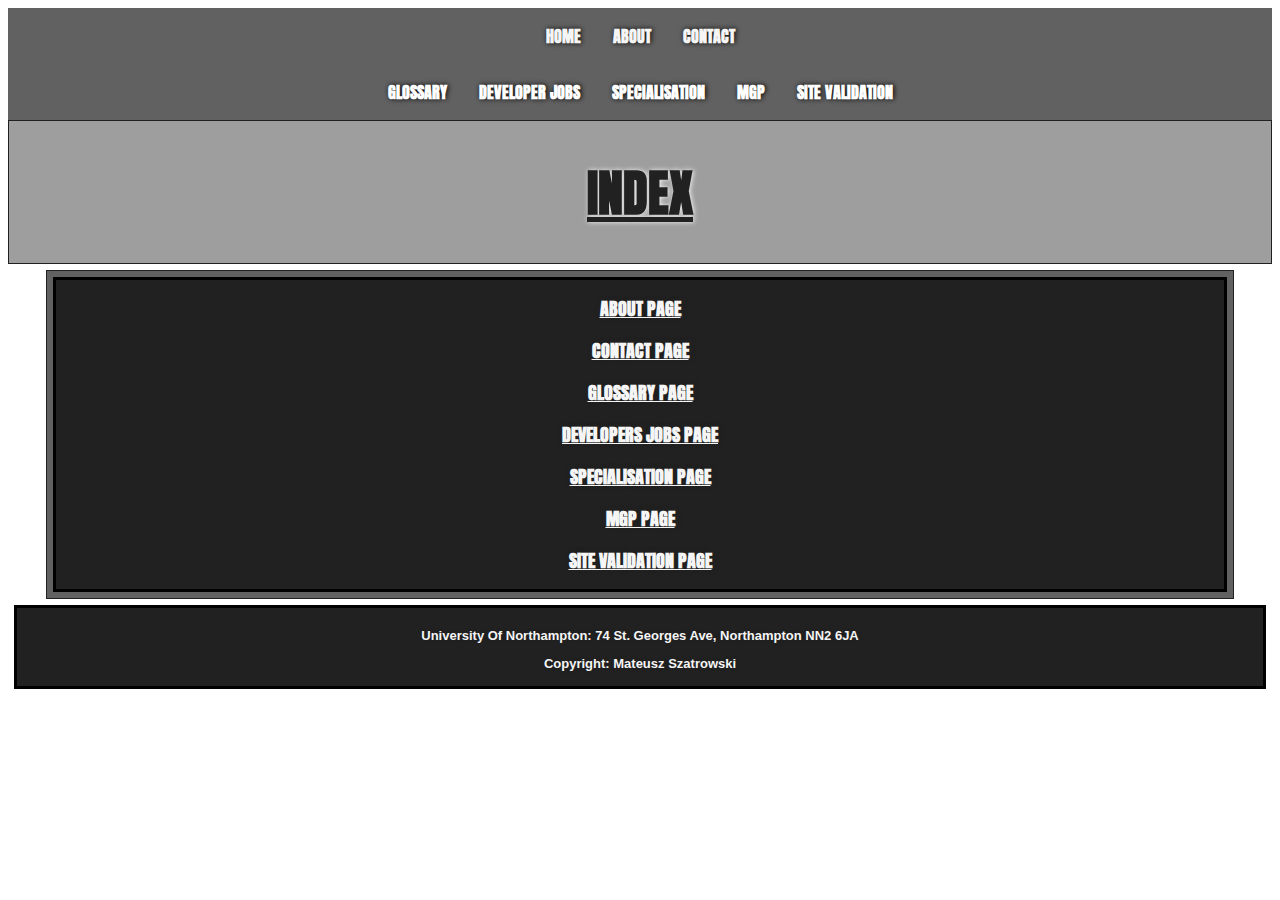
<file: index.html>
<!DOCTYPE html>
<html>
  <head>
    <meta charset="utf-8">
    <meta name="viewport" 
    content="width=device-width, initial-scale=1">
    <title>Home</title>
    <link rel="stylesheet" href="stylesheet.css">
    <link href="https://fonts.googleapis.com/css?family=Anton" rel="stylesheet">
    <link href="https://fonts.googleapis.com/css?family=Bree+Serif" rel="stylesheet">
  </head>
  <body> 
    <ul class="nav1">
      <li><a href="index.html">HOME</a></li>
      <li><a href="about.html">ABOUT</a></li>
      <li><a href="contact.html">CONTACT</a></li>
    </ul>
    <ul class="nav2">
      <li><a href="glossary.html">GLOSSARY</a></li>
      <li><a href="developersjobs.html">DEVELOPER JOBS</a></li>
      <li><a href="specialisation.html">SPECIALISATION</a></li>
      <li><a href="mgp.html">MGP</a></li>
      <li><a href="validation.html">SITE VALIDATION</a></li>
    </ul>
  
    <div id="menu">
      <h1>INDEX</h1>
    </div>
    
    <div id="body">
      <div id="contentbox1">
      <h2>ABOUT PAGE</h2>
      <h2>CONTACT PAGE</h2>
      <h2>GLOSSARY PAGE</h2>
      <h2>DEVELOPERS JOBS PAGE</h2>
      <h2>SPECIALISATION PAGE</h2>
      <h2>MGP PAGE</h2>
      <h2>SITE VALIDATION PAGE</h2>
    </div>
    </div>
  
    <div id="footerbox">
      <div id="footer">
        <h3>University Of Northampton: 74 St. Georges Ave, Northampton NN2 6JA</h3>
        <h3>Copyright: 
          Mateusz Szatrowski</h3>
      </div>
    </div>
  </body>
</html>
</file>
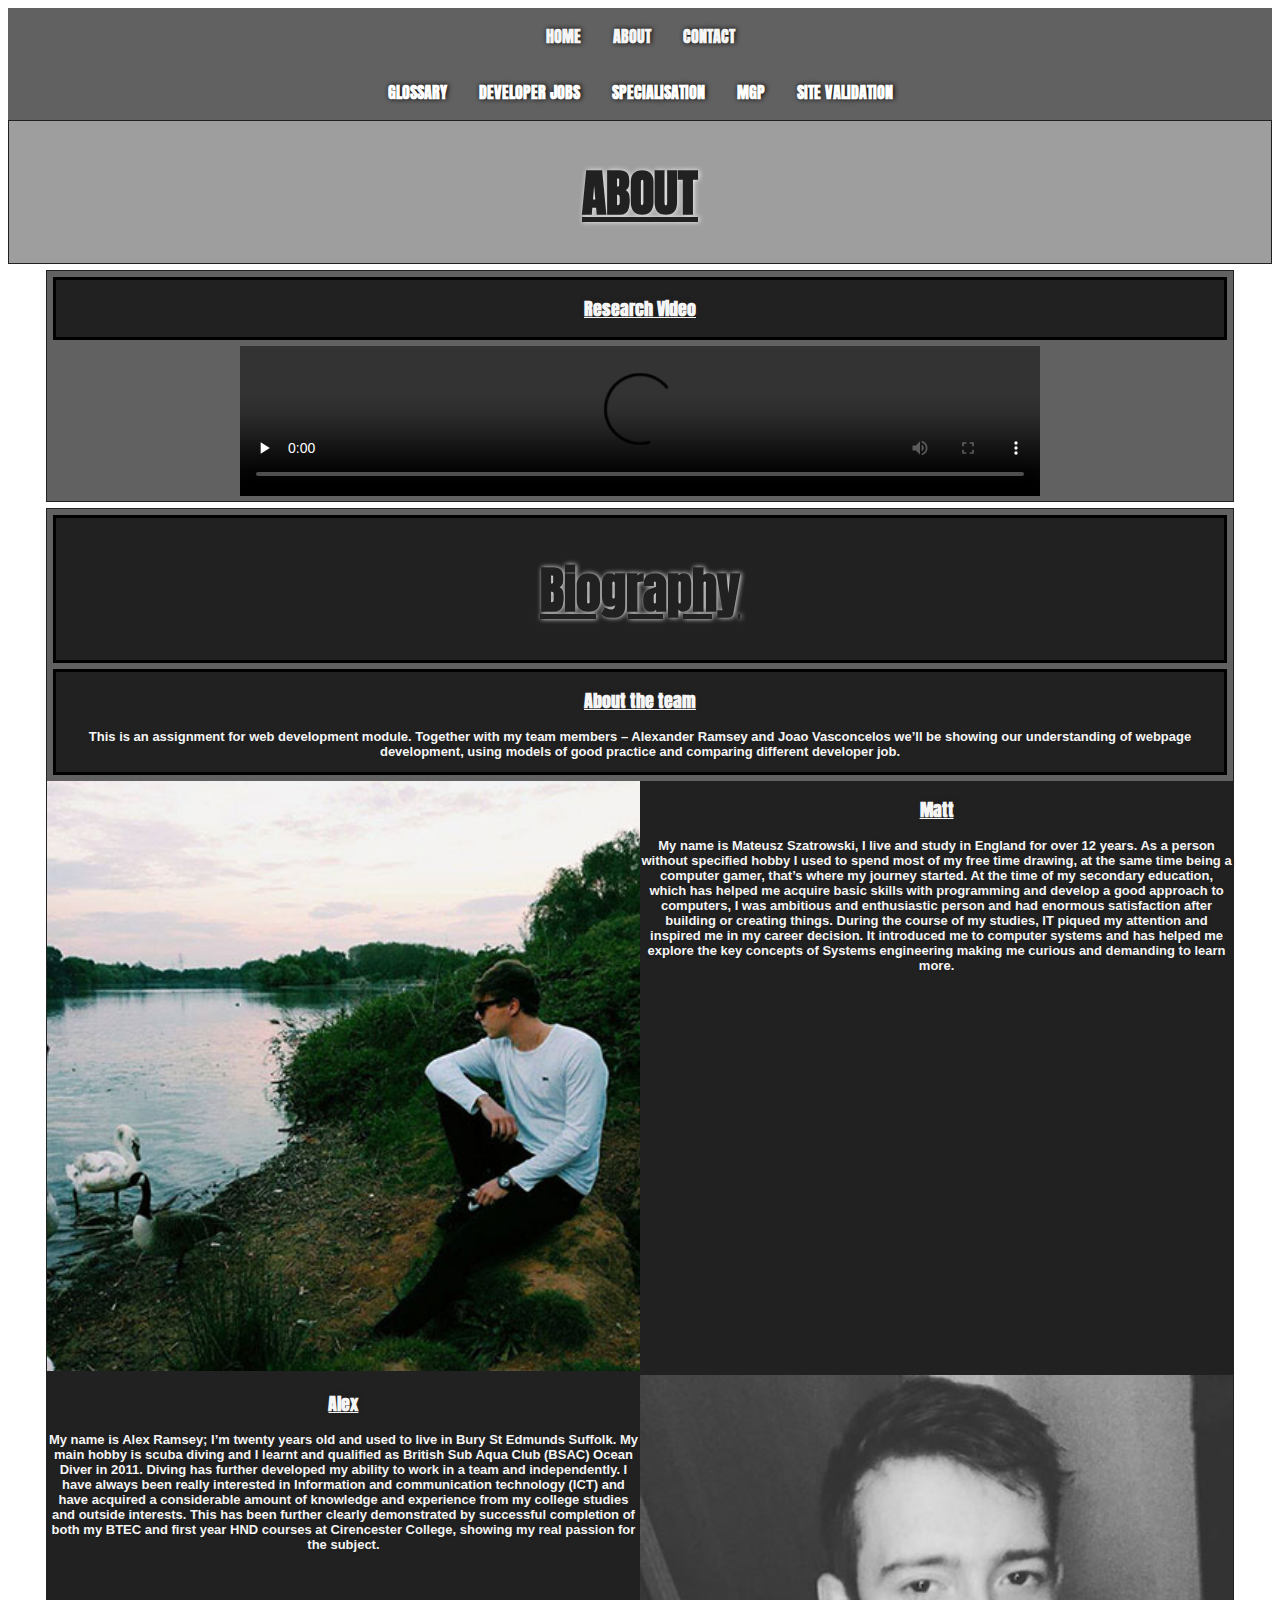
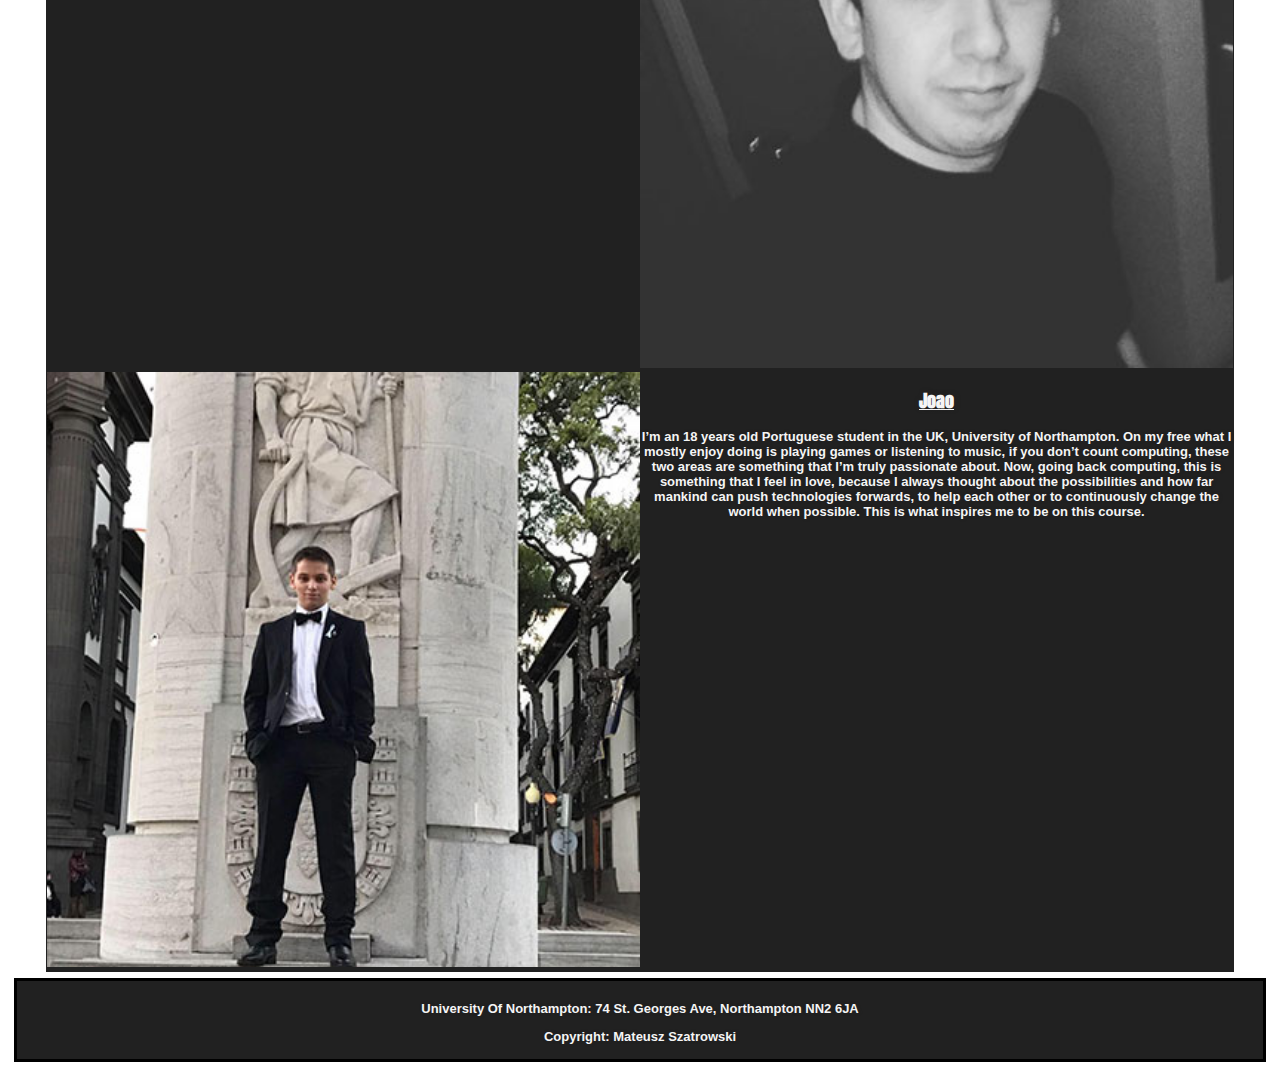
<file: about.html>
<!DOCTYPE html>
<html>
  <head>
    <meta charset="utf-8">
    <meta name="viewport" 
    content="width=device-width, initial-scale=1">
    <title>About</title>
    <link rel="stylesheet" href="stylesheet.css">
    <link href="https://fonts.googleapis.com/css?family=Anton" rel="stylesheet">
    <link href="https://fonts.googleapis.com/css?family=Bree+Serif" rel="stylesheet">
  </head>
  <body> 
    <ul class="nav1">
      <li><a href="index.html">HOME</a></li>
      <li><a href="about.html">ABOUT</a></li>
      <li><a href="contact.html">CONTACT</a></li>
    </ul>
    <ul class="nav2">
      <li><a href="glossary.html">GLOSSARY</a></li>
      <li><a href="developerjobs.html">DEVELOPER JOBS</a></li>
      <li><a href="specialisation.html">SPECIALISATION</a></li>
      <li><a href="mgp.html">MGP</a></li>
      <li><a href="validation.html">SITE VALIDATION</a></li>
    </ul>
    <div id="menu">
      <h1>ABOUT</h1>
    </div>
    <div id="body">
      <div id="contentbox1">
        <h2>Research Video</h2>
      </div>
      <div id="container">
      <video controls preload="none">
        <source src="video/video.mp4" type="video/mp4">
        <source src="SampleVideo_1280x720_1mb.webm" type="video/webm">
      </video>
    </div>
    </div>
    <div id="body1">
    <div id="contentbox2">
      <h1>Biography</h1>
    </div>
      <div id="contentbox3">
<h2>About the team</h2>
<h3>This is an assignment for web development module. Together with my team members – Alexander Ramsey and Joao Vasconcelos we’ll be showing our understanding of webpage development, using models of good practice and comparing different developer job.</h3>
</div>
<header>
  <div><img src="img/matt.jpg" alt="Matt"></div>
  <div><h2>Matt</h2>
        <h3>My name is Mateusz Szatrowski, I live and study in England for over 12 years. As a person without specified hobby I used to spend most of my free time drawing, at the same time being a computer gamer, that’s where my journey started. At the time of my secondary education, which has helped me acquire basic skills with programming and develop a good approach to computers, I was ambitious and enthusiastic person and had enormous satisfaction after building or creating things. During the course of my studies, IT piqued my attention and inspired me in my career decision. It introduced me to computer systems and has helped me explore the key concepts of Systems engineering making me curious and demanding to learn more.
          </h3></div>
    </header>
      
    <header>
    <div><h2>Alex</h2>
      <h3>My name is Alex Ramsey; I’m twenty years old and used to live in Bury St Edmunds Suffolk. My main hobby is scuba diving and I learnt and qualified as British Sub Aqua Club (BSAC) Ocean Diver in 2011. Diving has further developed my ability to work in a team and independently. I have always been really interested in Information and communication technology (ICT) and have acquired a considerable amount of knowledge and experience from my college studies and outside interests. This has been further clearly demonstrated by successful completion of both my BTEC and first year HND courses at Cirencester College, showing my real passion for the subject.</h3></div>
      <div><img src="img/alex.jpg" alt="Alex"></div>
     </header> 
        <header>
          <div><img src="img/joao.jpg" alt="Joao"></div>
          <div><h2>Joao</h2>
          <h3>I’m an 18 years old Portuguese student in the UK, University of Northampton. On my free what I mostly enjoy doing is playing games or listening to music, if you don’t count computing, these two areas are something that I’m truly passionate about. Now, going back computing, this is something that I feel in love, because I always thought about the possibilities and how far mankind can push technologies forwards, to help each other or to continuously change the world when possible. This is what inspires me to be on this course.</h3></div>
        </header>
      </div>
    <div id="footerbox">
      <div id="footer">
        <h3>University Of Northampton: 74 St. Georges Ave, Northampton NN2 6JA</h3>
        <h3>Copyright: 
          Mateusz Szatrowski</h3>
      </div>
    </div>
  </body>
</html>
</file>
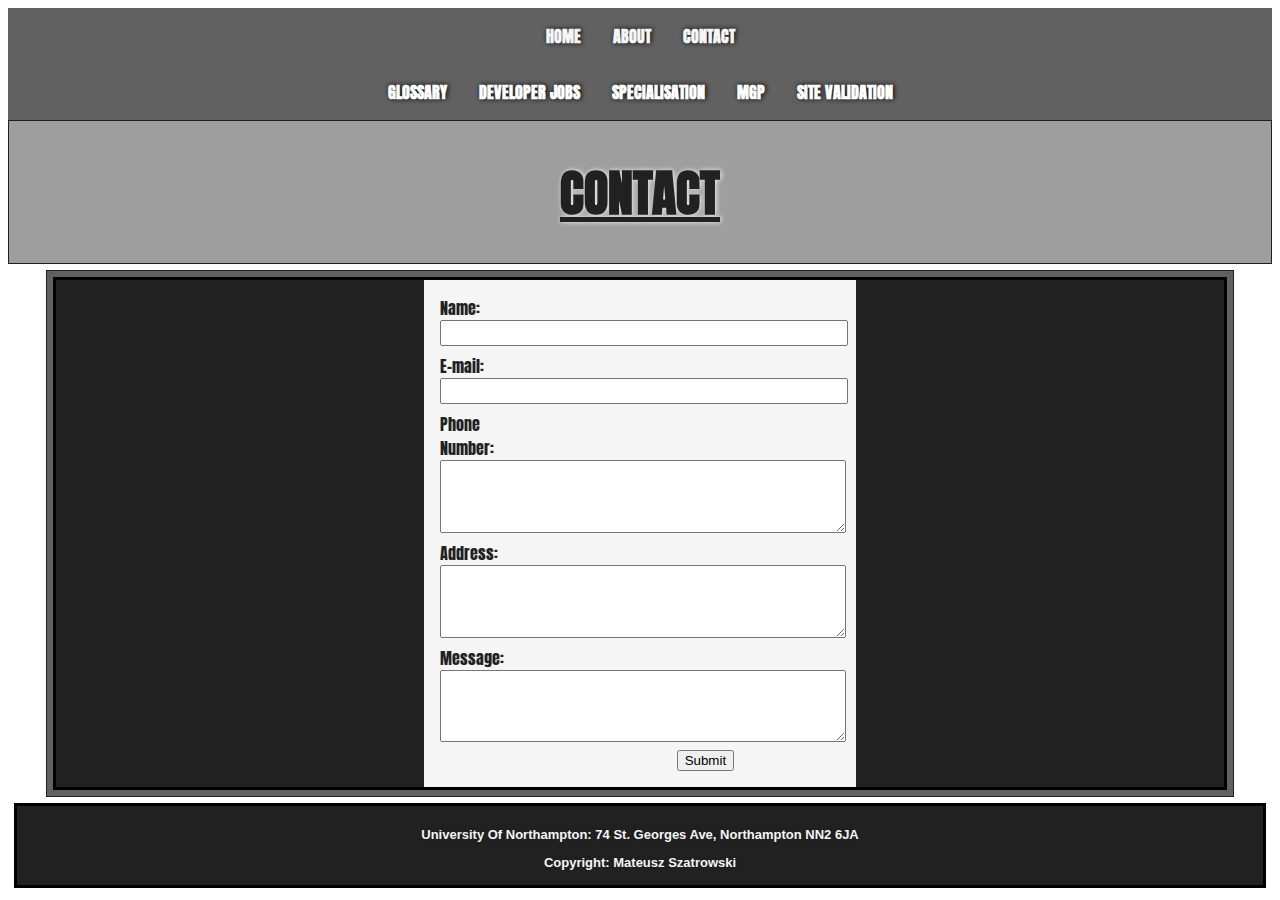
<file: contact.html>
<!DOCTYPE html>
<html>
  <head>
    <meta charset="utf-8">
    <meta name="viewport" content="width=device-width, initial-scale=1">
    <title>Contact</title>
    <link rel="stylesheet" href="stylesheet.css">
    <link href="https://fonts.googleapis.com/css?family=Anton" rel="stylesheet">
    <link href="https://fonts.googleapis.com/css?family=Bree+Serif" rel="stylesheet">
  </head>
  <body> 
    <ul class="nav1">
      <li><a href="index.html">HOME</a></li>
      <li><a href="about.html">ABOUT</a></li>
      <li><a href="contact.html">CONTACT</a></li>
    </ul>
    <ul class="nav2">
      <li><a href="glossary.html">GLOSSARY</a></li>
      <li><a href="developerjobs.html">DEVELOPER JOBS</a></li>
      <li><a href="specialisation.html">SPECIALISATION</a></li>
      <li><a href="mgp.html">MGP</a></li>
      <li><a href="validation.html">SITE VALIDATION</a></li>
    </ul>

    <div id="menu">
      <h1>CONTACT</h1>
    </div>
   
    <div id="body">
      <div id="contentbox1">
      <form action="/form" method="post">
        <div>
          <label for="name">Name:</label>
          <input type="text" id="name" name="user_name">
        </div>
        
        <div>
          <label for="email">E-mail:</label>
          <input type="email" id="email" name="user_mail">
        </div>
        
        <div>
          <label for="phone">Phone Number:</label>
          <textarea id="phone" name="phone_number"></textarea>
        </div>
       
        <div>
          <label for="address">Address:</label>
          <textarea id="address" name="home_address"></textarea>
        </div>
        
        <div>
          <label for="msg">Message:</label>
          <textarea id="msg" name="user_message"></textarea>
        </div>
       
        <div class="button">
          <button type="submit">Submit</button>
        </div>
       
      </form>
      </div>
      </div>
   
    <div id="footerbox">
      <div id="footer">
        <h3>University Of Northampton: 74 St. Georges Ave, Northampton NN2 6JA</h3>
        <h3>Copyright: 
          Mateusz Szatrowski</h3>
      </div>
    </div>
  </body>
</html>
</file>
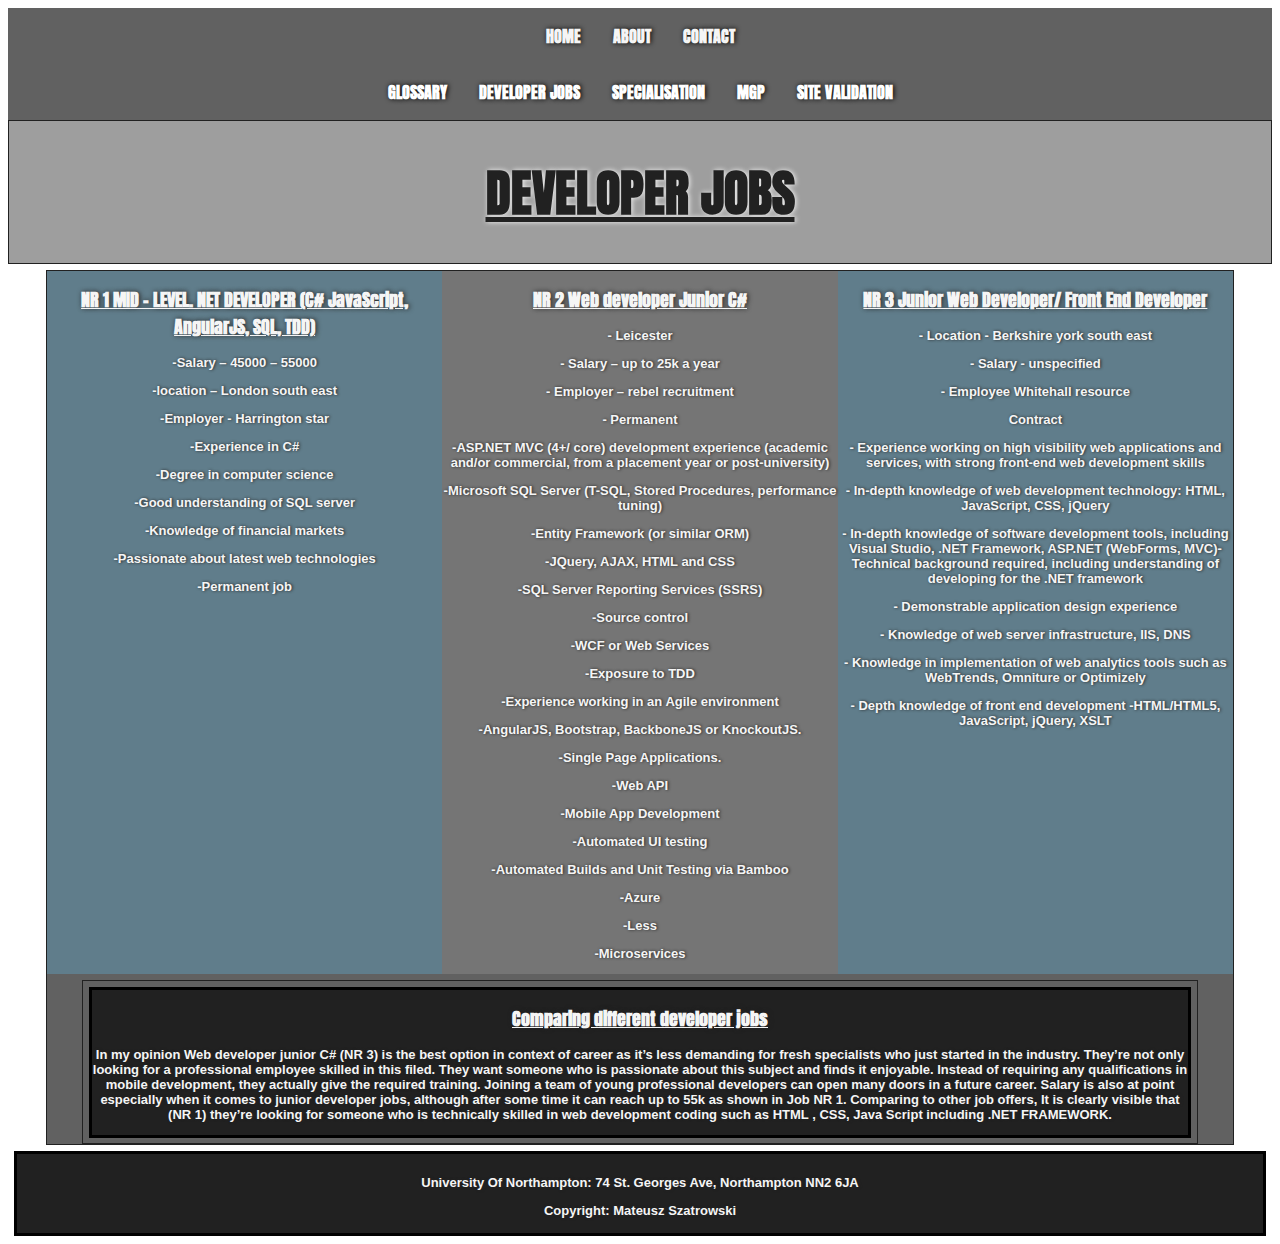
<file: developerjobs.html>
<!DOCTYPE html>
<html>
  <head>
    <meta charset="utf-8">
    <meta name="viewport" 
          content="width=device-width, initial-scale=1">
    <title>Developer Jobs</title>
    <link rel="stylesheet" href="stylesheet.css">
    <link href="https://fonts.googleapis.com/css?family=Anton" rel="stylesheet">
    <link href="https://fonts.googleapis.com/css?family=Bree+Serif" rel="stylesheet">
  </head>
  <body> 
    <ul class="nav1">
      <li><a href="index.html">HOME</a></li>
      <li><a href="about.html">ABOUT</a></li>
      <li><a href="contact.html">CONTACT</a></li>
    </ul>
    <ul class="nav2">
      <li><a href="glossary.html">GLOSSARY</a></li>
      <li><a href="developerjobs.html">DEVELOPER JOBS</a></li>
      <li><a href="specialisation.html">SPECIALISATION</a></li>
      <li><a href="mgp.html">MGP</a></li>
      <li><a href="validation.html">SITE VALIDATION</a></li>
    </ul>

    <div id="menu">
      <h1>DEVELOPER JOBS</h1>
    </div>
    
    <div id="body">
      <div class="table">
        <div class="column twoboxes">
          <h2>NR 1 MID – LEVEL. NET DEVELOPER (C# JavaScript, AngularJS, SQL, TDD)</h2>
          <h3>-Salary – 45000 – 55000</h3>

          <h3>-location – London south east</h3>


            <h3> -Employer - Harrington star</h3>
              <h3> -Experience in C#</h3>


              <h3> -Degree in computer science</h3>


              <h3>-Good understanding of SQL server</h3>


              <h3> -Knowledge of financial markets </h3>

              <h3>-Passionate about latest web technologies </h3>

              <h3> -Permanent job</h3>
                
        </div>
        <div class="column middlebox">
          <h2>NR 2 Web developer Junior C#</h2>
          <h3>- Leicester</h3>

          <h3> - Salary – up to 25k a year </h3> 

            <h3>  - Employer – rebel recruitment</h3> 

          <h3> - Permanent </h3> 
            
          <h3>   -ASP.NET MVC (4+/ core) development experience (academic and/or commercial, from a placement year or post-university)</h3> 
          <h3>  -Microsoft SQL Server (T-SQL, Stored Procedures, performance tuning)</h3> 
          <h3> -Entity Framework (or similar ORM)</h3> 
          <h3> -JQuery, AJAX, HTML and CSS</h3> 
          <h3> -SQL Server Reporting Services (SSRS)</h3> 
          <h3> -Source control</h3> 
    <h3>  -WCF or Web Services</h3> 
    <h3>  -Exposure to TDD</h3> 
    <h3>   -Experience working in an Agile environment</h3> 
    <h3>    -AngularJS, Bootstrap, BackboneJS or KnockoutJS.</h3> 
    <h3>  -Single Page Applications.</h3> 
    <h3>   -Web API</h3> 
          <h3>   -Mobile App Development</h3>
    <h3>   -Automated UI testing</h3> 
    <h3>   -Automated Builds and Unit Testing via Bamboo</h3> 
    <h3>  -Azure</h3> 
    <h3>   -Less</h3> 
    <h3>  -Microservices</h3> 

        
        </div>
        <div class="column twoboxes">
          <h2>NR 3 Junior Web Developer/ Front End Developer</h2>
          
          <h3>- Location - Berkshire york south east</h3>

          <h3>- Salary - unspecified </h3>

          <h3>- Employee Whitehall resource</h3>

          <h3>Contract </h3>

      
        <h3> - Experience working on high visibility web applications and services, with strong front-end web development skills</h3> 

      <h3> - In-depth knowledge of web development technology: HTML, JavaScript, CSS, jQuery</h3> 

      <h3> - In-depth knowledge of software development tools, including Visual Studio, .NET Framework, ASP.NET (WebForms, MVC)- Technical background required, including understanding of developing for the .NET framework</h3>

      <h3> - Demonstrable application design experience</h3>

      <h3> - Knowledge of web server infrastructure, IIS, DNS</h3>

      <h3> - Knowledge in implementation of web analytics tools such as WebTrends, Omniture or Optimizely</h3>

     <h3>   - Depth knowledge of front end development -HTML/HTML5, JavaScript, jQuery, XSLT</h3>
      </div>
      </div>
        <div id="body1">
        <div id ="contentbox1">
          <h2> Comparing different developer jobs</h2>
          <h3>In my opinion Web developer junior C# (NR 3) is the best option in context of career as it’s less demanding for fresh specialists who just started in the industry. They’re not only looking for a professional employee skilled in this filed. They want someone who is passionate about this subject and finds it enjoyable.  Instead of requiring any qualifications in mobile development, they actually give the required training. Joining a team of young professional developers can open many doors in a future career. Salary is also at point especially when it comes to junior developer jobs, although after some time it can reach up to 55k as shown in Job NR 1.  Comparing to other job offers, It is clearly visible that (NR 1) they’re looking for someone who is technically skilled in web development coding such as HTML , CSS, Java Script including .NET FRAMEWORK. </h3>
        </div>
      </div>
    </div>
    <div id="footerbox">
      <div id="footer">
        <h3>University Of Northampton: 74 St. Georges Ave, Northampton NN2 6JA</h3>
        <h3>Copyright: 
          Mateusz Szatrowski</h3>
      </div>
    </div>
  </body>
</html>
</file>
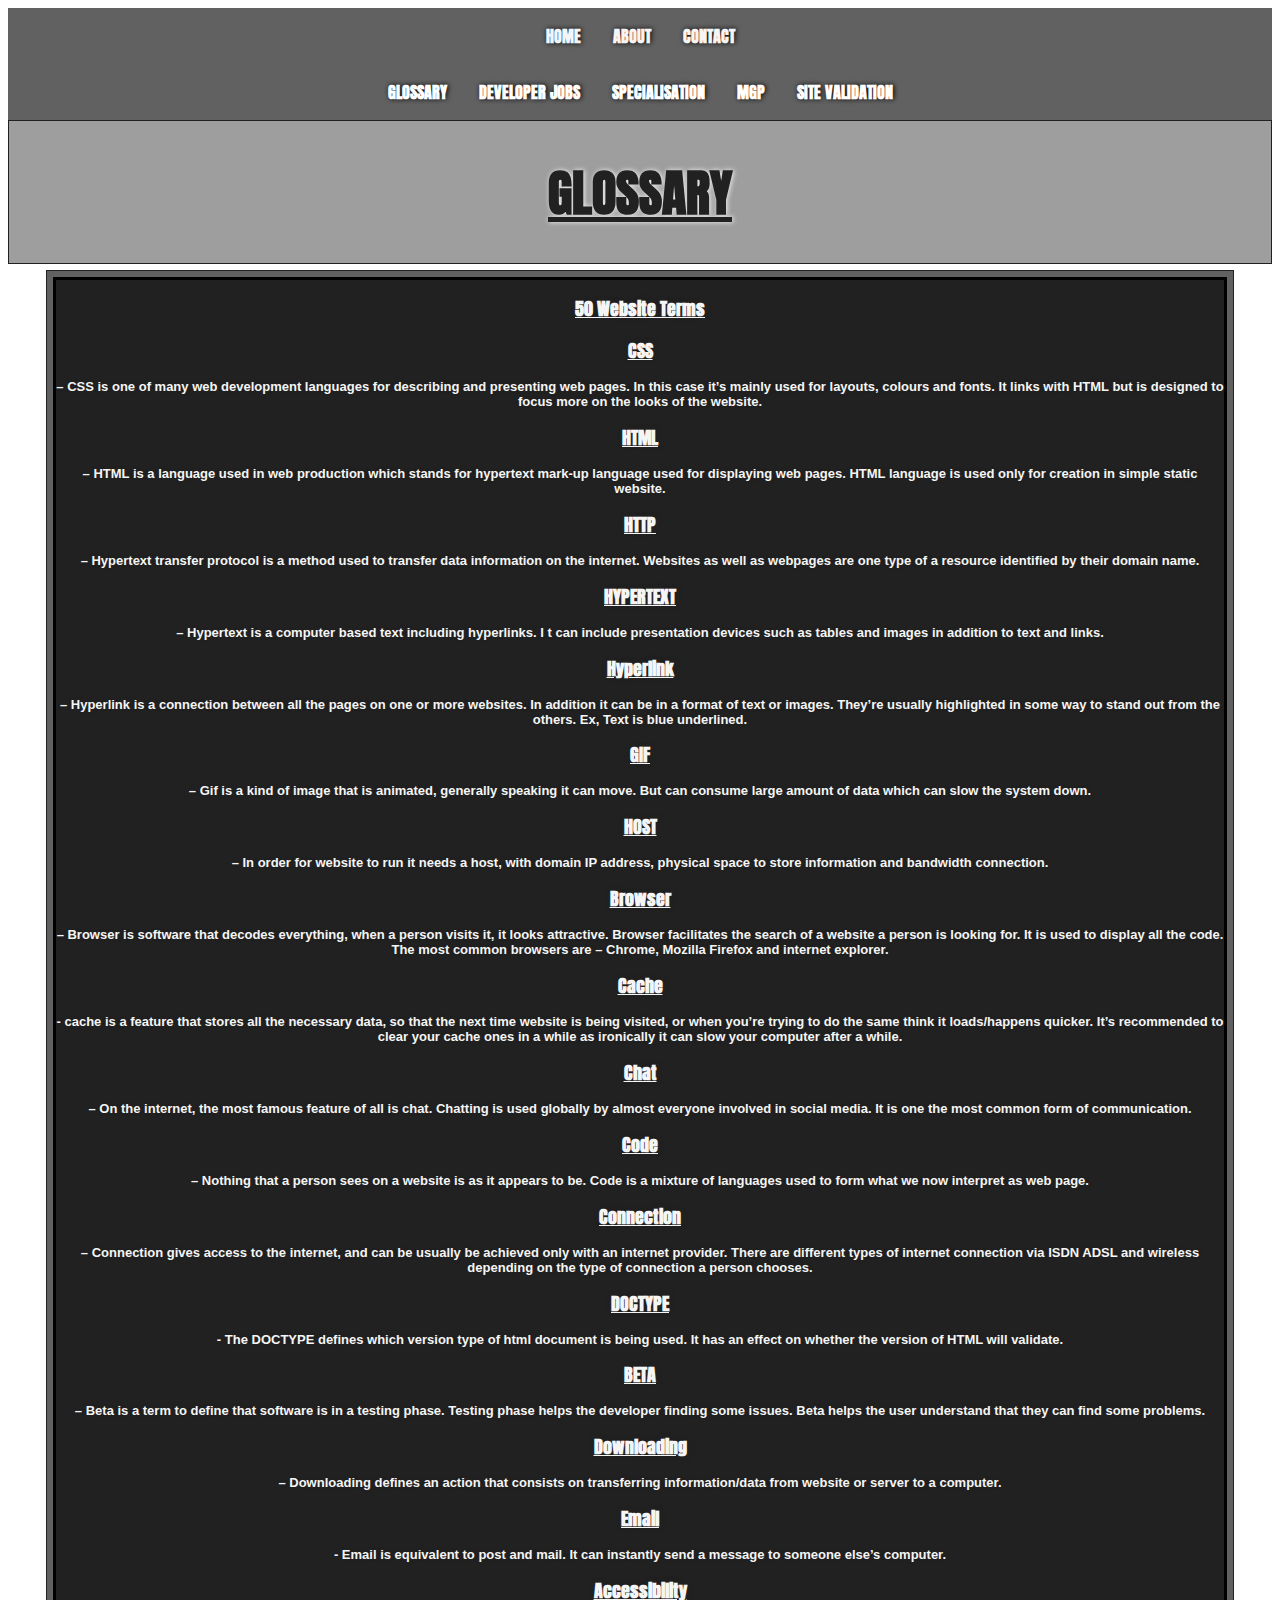
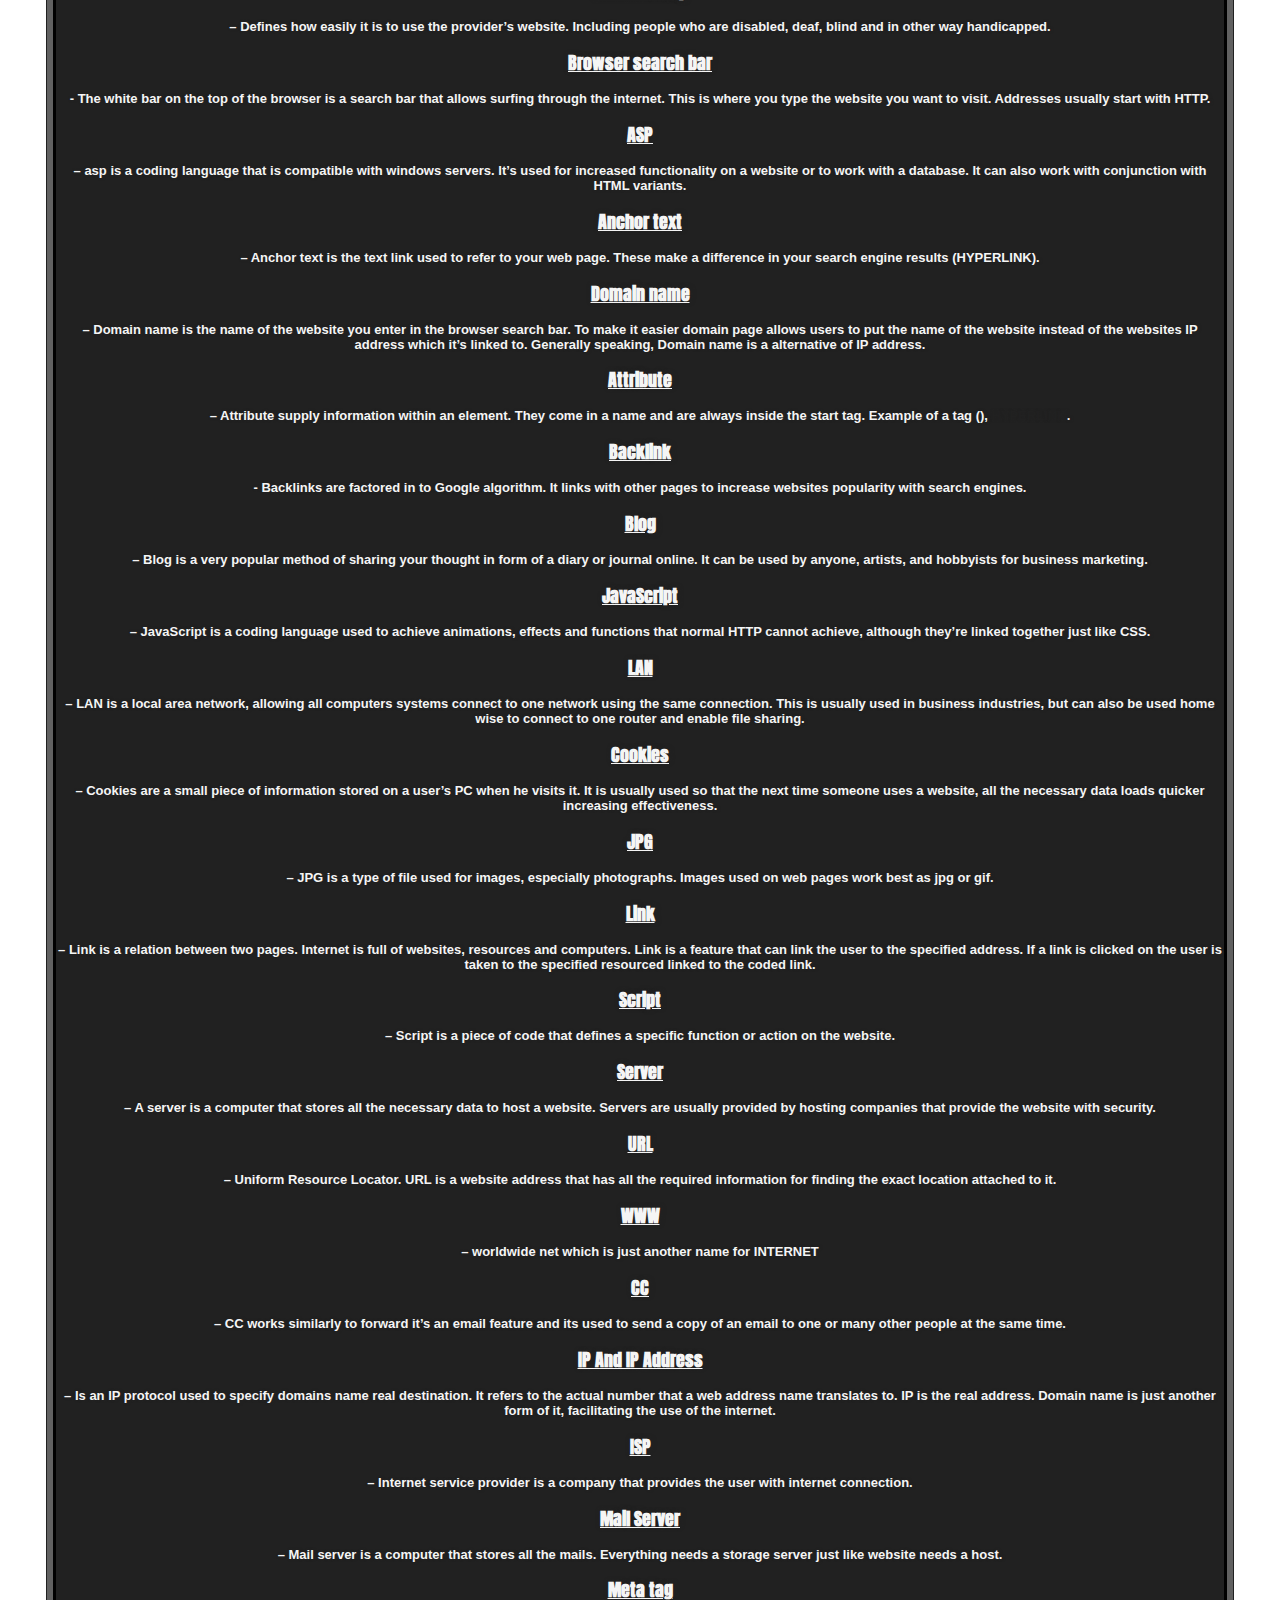
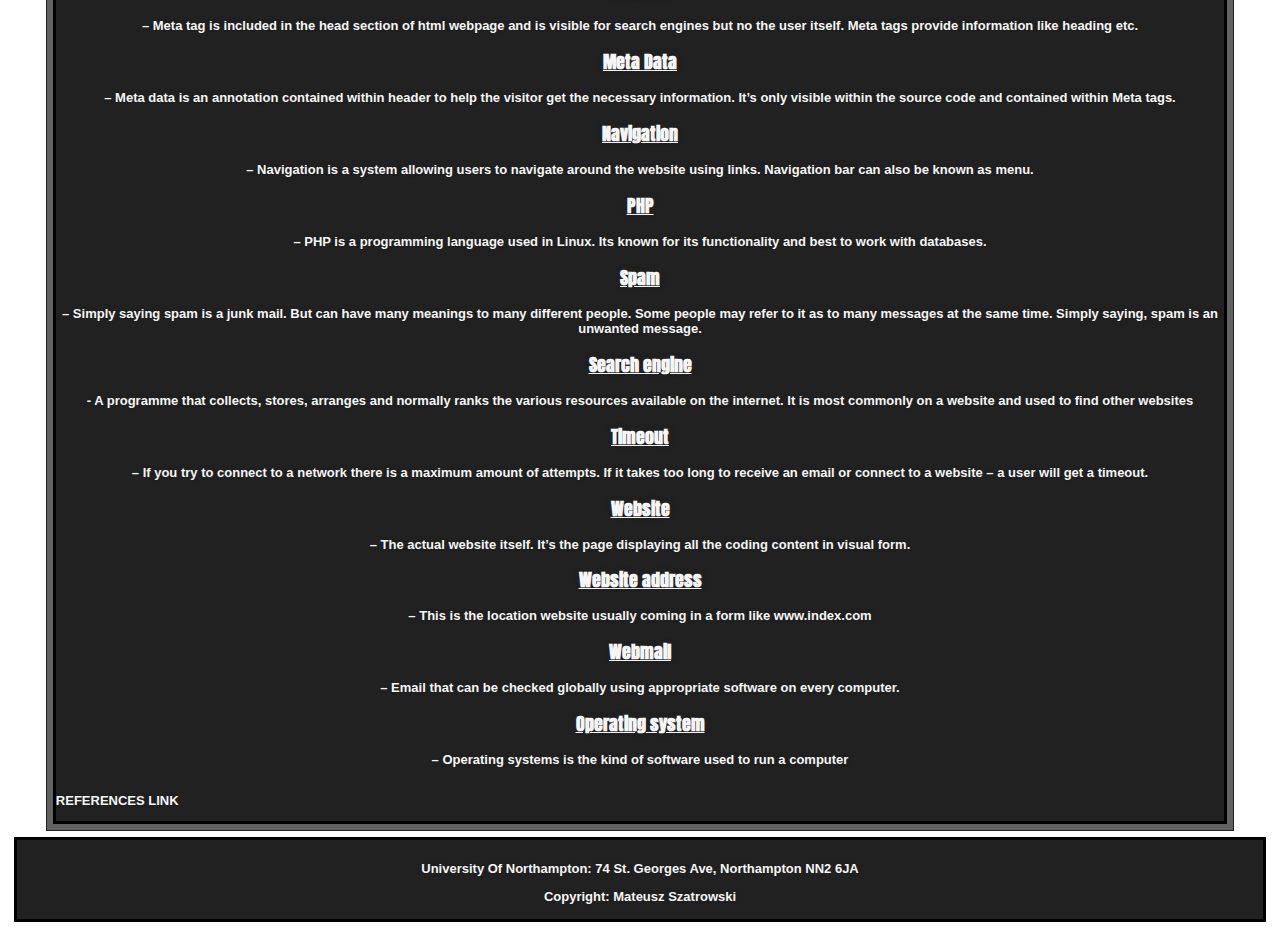
<file: glossary.html>
<!DOCTYPE html>
<html>
  <head>
    <meta charset="utf-8">
    <meta name="viewport" 
          content="width=device-width, initial-scale=1">
    <title>Glossary</title>
    <link rel="stylesheet" href="stylesheet.css">
    <link href="https://fonts.googleapis.com/css?family=Anton" rel="stylesheet">
    <link href="https://fonts.googleapis.com/css?family=Bree+Serif" rel="stylesheet">
  </head>
  <body> 
    <ul class="nav1">
      <li><a href="index.html">HOME</a></li>
      <li><a href="about.html">ABOUT</a></li>
      <li><a href="contact.html">CONTACT</a></li>
    </ul>
    <ul class="nav2">
      <li><a href="glossary.html">GLOSSARY</a></li>
      <li><a href="developerjobs.html">DEVELOPER JOBS</a></li>
      <li><a href="specialisation.html">SPECIALISATION</a></li>
      <li><a href="mgp.html">MGP</a></li>
      <li><a href="validation.html">SITE VALIDATION</a></li>
    </ul>

    <div id="menu">
      <h1>GLOSSARY</h1>
    </div>
    
    <div id="body">
      <div id="contentbox1">
      <h2>50 Website Terms</h2>
      <h2>CSS</h2><h3> – CSS is one of many web development languages for describing and presenting web pages. In this case it’s mainly used for layouts, colours and fonts.  It links with HTML but is designed to focus more on the looks of the website.</h3>
      
      <h2>HTML</h2> <h3> – HTML is a language used in web production which stands for hypertext mark-up language used for displaying web pages. HTML language is used only for creation in simple static website.</h3>
      
      <h2>HTTP</h2> <h3>– Hypertext transfer protocol is a method used to transfer data information on the internet. Websites as well as webpages are one type of a resource identified by their domain name.  </h3>
      
      <h2>HYPERTEXT</h2><h3> – Hypertext is a computer based text including hyperlinks.  I t can include presentation devices such as tables and images in addition to text and links.</h3>
        
    <h2>Hyperlink</h2><h3> – Hyperlink is a connection between all the pages on one or more websites. In addition it can be in a format of text or images. They’re usually highlighted in some way to stand out from the others. Ex, Text is blue underlined.</h3>

    <h2>GIF</h2><h3> – Gif is a kind of image that is animated, generally speaking it can move. But can consume large amount of data which can slow the system down.</h3>

    <h2>HOST</h2><h3> – In order for website to run it needs a host, with domain IP address, physical space to store information and bandwidth connection.</h3> 

    <h2>Browser</h2> <h3> – Browser is software that decodes everything, when a person visits it, it looks attractive.  Browser facilitates the search of a website a person is looking for. It is used to display all the code. The most common browsers are – Chrome, Mozilla Firefox and internet explorer.</h3>

    <h2> Cache</h2> <h3> -  cache is a feature that stores all the necessary data, so that the next time website is being visited, or when you’re trying to do the same think it loads/happens quicker. It’s recommended to clear your cache ones in a while as ironically it can slow your computer after a while.</h3>

    <h2>Chat</h2> <h3> –  On the internet, the most famous feature of all is chat. Chatting is used globally by almost everyone involved in social media. It is one the most common form of communication.   </h3> 

    <h2>Code</h2> <h3> –  Nothing that a person sees on a website is as it appears to be. Code is a mixture of languages used to form what we now interpret as web page.    </h3>

    <h2>Connection</h2> <h3> –  Connection gives access to the internet, and can be usually be achieved only with an internet provider. There are different types of internet connection via ISDN ADSL and wireless depending on the type of connection a person chooses.    </h3>

    <h2>DOCTYPE</h2> <h3> - The DOCTYPE defines which version type of html document is being used. It has an effect on whether the version of HTML will validate.   </h3>

    <h2>BETA</h2> <h3> – Beta is a term to define that software is in a testing phase. Testing phase helps the developer finding some issues. Beta helps the user understand that they can find some problems. </h3> 

    <h2>Downloading</h2><h3> –  Downloading defines an action that consists on transferring information/data from website or server to a computer. </h3>  

      <h2> Email </h2><h3>-   Email is equivalent to post and mail. It can instantly send a message to someone else’s computer. </h3> 

        <h2> Accessibility</h2><h3> –  Defines how easily it is to use the provider’s website. Including people who are disabled, deaf, blind and in other way handicapped.  </h3> 

    <h2>Browser search bar</h2>  <h3> - The white bar on the top of the browser is a search bar that allows surfing through the internet. This is where you type the website you want to visit. Addresses usually start with HTTP. </h3> 

    <h2>ASP</h2>  <h3>  – asp is a coding language that is compatible with windows servers. It’s used for increased functionality on a website or to work with a database. It can also work with conjunction with HTML variants. </h3> 


    <h2>Anchor text</h2>  <h3>  – Anchor text is the text link used to refer to your web page. These make a difference in your search engine results (HYPERLINK). </h3>  

    <h2> Domain name</h2> <h3> –  Domain name is the name of the website you enter in the browser search bar. To make it easier domain page allows users to put the name of the website instead of the websites IP address which it’s linked to. Generally speaking, Domain name is a alternative of IP address.   </h3> 

   <h2>Attribute</h2> <h3> –  Attribute supply information within an element. They come in a name and are always inside the start tag. Example of a tag (<a></a>), <a href="http://www.index.com.">hyperlink</a>. </h3> 

   <h2>Backlink</h2> <h3> -  Backlinks are factored in to Google algorithm. It links with other pages to increase websites popularity with search engines.  </h3> 

  <h2>Blog</h2> <h3> –  Blog is a very popular method of sharing your thought in form of a diary or journal online. It can be used by anyone, artists, and hobbyists for business marketing.  </h3> 

  <h2>JavaScript</h2> <h3> –  JavaScript is a coding language used to achieve animations, effects and functions that normal HTTP cannot achieve, although they’re linked together just like CSS. </h3> 

  <h2> LAN </h2><h3> –  LAN is a local area network, allowing all computers systems connect to one network using the same connection. This is usually used in business industries, but can also be used home wise to connect to one router and enable file sharing. </h3> 

  <h2>Cookies</h2> <h3> –  Cookies are a small piece of information stored on a user’s PC when he visits it. It is usually used so that the next time someone uses a website, all the necessary data loads quicker increasing effectiveness. </h3> 

  <h2>JPG</h2> <h3> –  JPG is a type of file used for images, especially photographs. Images used on web pages work best as jpg or gif. </h3> 

  <h2> Link</h2> <h3> –  Link is a relation between two pages. Internet is full of websites, resources and computers. Link is a feature that can link the user to the specified address. If a link is clicked on the user is taken to the specified resourced linked to the coded link. </h3> 

  <h2>Script</h2> <h3> –  Script is a piece of code that defines a specific function or action on the website. </h3>  

  <h2>Server</h2> <h3> – A server is a computer that stores all the necessary data to host a website. Servers are usually provided by hosting companies that provide the website with security.  </h3> 

  <h2>URL </h2><h3>  –  Uniform Resource Locator. URL is a website address that has all the required information for finding the exact location attached to it.  </h3> 

  <h2>WWW</h2> <h3> –  worldwide net which is just another name for INTERNET </h3> 

  <h2>CC </h2><h3> –  CC works similarly to forward it’s an email feature and its used to send a copy of an email to one or many other people at the same time. </h3> 

  <h2> IP And IP Address</h2> <h3> –  Is an IP protocol used to specify domains name real destination. It refers to the actual number that a web address name translates to.  IP is the real address. Domain name is just another form of it, facilitating the use of the internet. </h3> 

  <h2>ISP</h2> <h3> – Internet service provider is a company that provides the user with internet connection. </h3> 

  <h2>Mail Server</h2> <h3> –  Mail server is a computer that stores all the mails.  Everything needs a storage server just like website needs a host. </h3> 

  <h2>Meta tag</h2> <h3> –  Meta tag is included in the head section of html webpage and is visible for search engines but no the user itself. Meta tags provide information like heading etc.  </h3> 

  <h2>Meta Data</h2> <h3> –   Meta data is an annotation contained within header to help the visitor get the necessary information.  It’s only visible within the source code and contained within Meta tags.  </h3> 

 <h2>Navigation</h2> <h3> –   Navigation is a system allowing users to navigate around the website using links. Navigation bar can also be known as menu.    </h3> 

  <h2> PHP</h2> <h3> –  PHP is a programming language used in Linux. Its known for its functionality and best to work with databases.  </h3> 

  <h2>Spam</h2> <h3> –   Simply saying spam is a junk mail. But can have many meanings to many different people. Some people may refer to it as to many messages at the same time. Simply saying, spam is an unwanted message.   </h3> 

 <h2>Search engine</h2> <h3> -  A programme that collects, stores, arranges and normally ranks the various resources available on the internet. It is most commonly on a website and used to find other websites  </h3> 

<h2> Timeout</h2> <h3> –   If you try to connect to a network there is a maximum amount of attempts. If it takes too long to receive an email or connect to a website – a user will get a timeout.   </h3> 

<h2>Website</h2> <h3> –  The actual website itself. It’s the page displaying all the coding content in visual form.  </h3> 

<h2>Website address</h2><h3>  –   This is the location website usually coming in a form like www.index.com  </h3> 

<h2>Webmail</h2> <h3> –   Email that can be checked globally using appropriate software on every computer.  </h3> 

<h2>Operating system</h2> <h3> – Operating systems is the kind of software used to run a computer  </h3> 
        
  <a href="  http://www.thinkingit.com.au/glossary-of-website-terminology"> <h3>References Link</h3></a>
        


  </div>
    </div>
    
    <div id="footerbox">
      <div id="footer">
        <h3>University Of Northampton: 74 St. Georges Ave, Northampton NN2 6JA</h3>
        <h3>Copyright: 
          Mateusz Szatrowski</h3>
      </div>
    </div>
  </body>
</html>
</file>
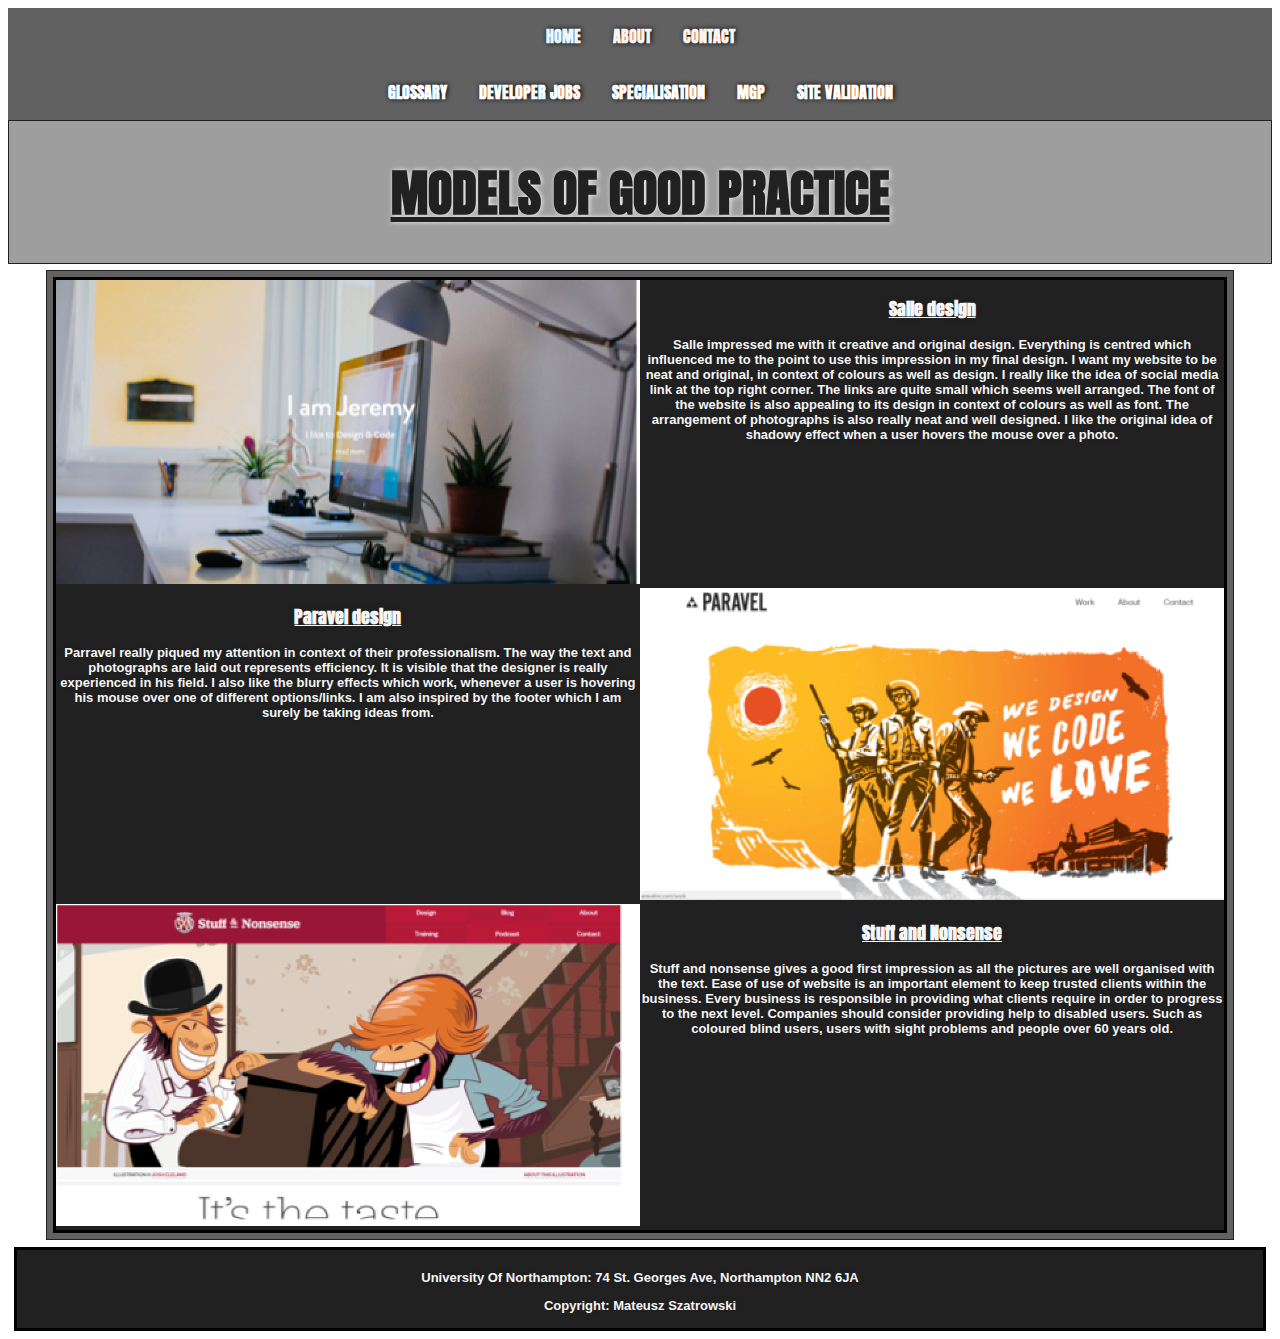
<file: mgp.html>
<!DOCTYPE html>
<html>
  <head>
    <meta charset="utf-8">
    <meta name="viewport" 
          content="width=device-width, initial-scale=1">
    <title>MGP</title>
    <link rel="stylesheet" href="stylesheet.css">
    <link href="https://fonts.googleapis.com/css?family=Anton" rel="stylesheet">
    <link href="https://fonts.googleapis.com/css?family=Bree+Serif" rel="stylesheet">
  </head>
  <body> 
    <ul class="nav1">
      <li><a href="index.html">HOME</a></li>
      <li><a href="about.html">ABOUT</a></li>
      <li><a href="contact.html">CONTACT</a></li>
    </ul>
    <ul class="nav2">
      <li><a href="glossary.html">GLOSSARY</a></li>
      <li><a href="developerjobs.html">DEVELOPER JOBS</a></li>
      <li><a href="specialisation.html">SPECIALISATION</a></li>
      <li><a href="mgp.html">MGP</a></li>
      <li><a href="validation.html">SITE VALIDATION</a></li>
    </ul>

    <div id="menu">
      <h1>MODELS OF GOOD PRACTICE</h1> 
    </div>
    <div id="body">
      <div id="contentbox1">
        <header>
          <div><a href="http://salleedesign.com/home/"><img src="img/salle.png" alt="salle"></a></div>
          <div><h2>Salle design</h2><h3>Salle impressed me with it creative and original design. Everything is centred which influenced me to the point to use this impression in my final design. I want my website to be neat and original, in context of colours as well as design. I really like the idea of social media link at the top right corner. The links are quite small which seems well arranged. The font of the website is also appealing to its design in context of colours as well as font. The arrangement of photographs is also really neat and well designed. I like the original idea of shadowy effect when a user hovers the mouse over a photo.</h3></div>
      </header>
        <header>
          <div><h2>Paravel design</h2>
        <h3>Parravel really piqued my attention in context of their professionalism. The way the text and photographs are laid out represents efficiency. It is visible that the designer is really experienced in his field. I also like the blurry effects which work, whenever a user is hovering his mouse over one of different options/links. I am also inspired by the footer which I am surely be taking ideas from.</h3></div>
          <div><a href="http://paravelinc.com/about/"><img src="img/para.png" alt="paravel"></a></div>
        </header>
          <header>
            <div><a href="https://stuffandnonsense.co.uk"><img src="img/stuff.png" alt="stuffandnonsense"></a>
            </div>
            <div><h2>Stuff and Nonsense</h2>
        <h3>Stuff and nonsense gives a good first impression as all the pictures are well organised with the text.  Ease of use of website is an important element to keep trusted clients within the business. Every business is responsible in providing what clients require in order to progress to the next level. Companies should consider providing help to disabled users. Such as coloured blind users, users with sight problems and people over 60 years old.</h3></div>
</header>
      </div>
    </div>
<div id="footerbox">
  <div id="footer">
    <h3>University Of Northampton: 74 St. Georges Ave, Northampton NN2 6JA</h3>
    <h3>Copyright: 
      Mateusz Szatrowski</h3>
  </div>
</div>
</body>
</html>
</file>
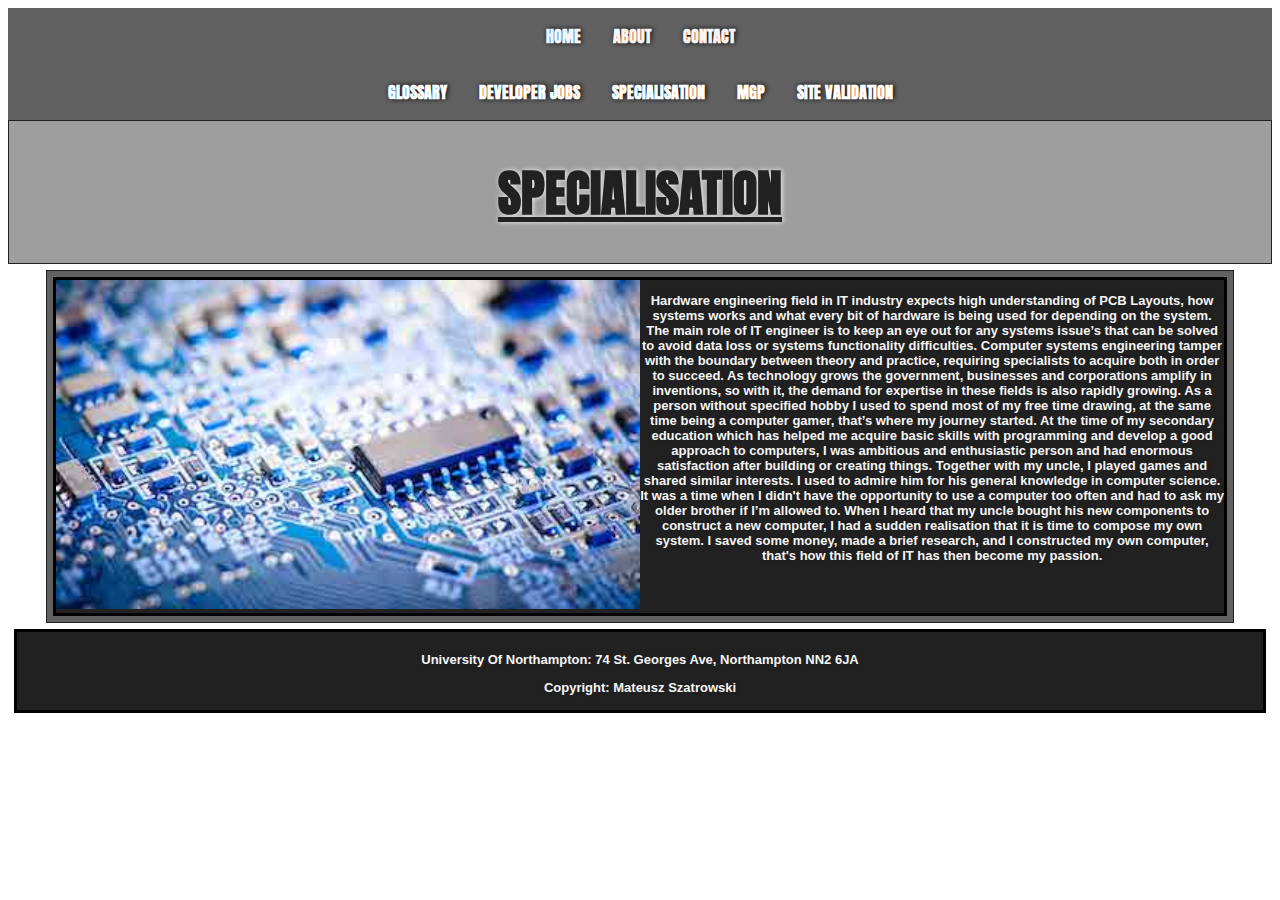
<file: specialisation.html>
<!DOCTYPE html>
<html>
  <head>
    <meta charset="utf-8">
    <meta name="viewport" 
          content="width=device-width, initial-scale=1">
    <title>Specialisation</title>
    <link rel="stylesheet" href="stylesheet.css">
    <link href="https://fonts.googleapis.com/css?family=Anton" rel="stylesheet">
    <link href="https://fonts.googleapis.com/css?family=Bree+Serif" rel="stylesheet">
    <link href="https://fonts.googleapis.com/css?family=Bree+Serif" rel="stylesheet">
  </head>
  <body> 
    <ul class="nav1">
      <li><a href="index.html">HOME</a></li>
      <li><a href="about.html">ABOUT</a></li>
      <li><a href="contact.html">CONTACT</a></li>
    </ul>
    <ul class="nav2">
      <li><a href="glossary.html">GLOSSARY</a></li>
      <li><a href="developerjobs.html">DEVELOPER JOBS</a></li>
      <li><a href="specialisation.html">SPECIALISATION</a></li>
      <li><a href="mgp.html">MGP</a></li>
      <li><a href="validation.html">SITE VALIDATION</a></li>
    </ul>

    <div id="menu">
      <h1>SPECIALISATION</h1>
    </div>
    <div id="body">
      <div id="contentbox1">
        <header>
        <div><img src="img/com.jpg" alt="com"></div>
        <div><h3>Hardware engineering field in IT industry expects high understanding of PCB Layouts, how systems works and what every bit of hardware is being used for depending on the system. The main role of IT engineer is to keep an eye out for any systems issue’s that can be solved to avoid data loss or systems functionality difficulties. Computer systems engineering tamper with the boundary between theory and practice, requiring specialists to acquire both in order to succeed.  As technology grows the government, businesses and corporations amplify in inventions, so with it, the demand for expertise in these fields is also rapidly growing.
          
        As a person without specified hobby I used to spend most of my free time drawing, at the same time being a computer gamer, that’s where my journey started. At the time of my secondary education which has helped me acquire basic skills with programming and develop a good approach to computers, I was ambitious and enthusiastic person and had enormous satisfaction after building or creating things. Together with my uncle, I played games and shared similar interests. I used to admire him for his general knowledge in computer science. It was a time when I didn't have the opportunity to use a computer too often and had to ask my older brother if I’m allowed to. When I heard that my uncle bought his new components to construct a new computer, I had a sudden realisation that it is time to compose my own system. I saved some money, made a brief research, and I constructed my own computer, that's how this field of IT has then become my passion.
          
          </h3></div>
        </header>
    </div>
    </div>
    <div id="footerbox">
      <div id="footer">
        <h3>University Of Northampton: 74 St. Georges Ave, Northampton NN2 6JA</h3>
        <h3>Copyright: 
          Mateusz Szatrowski</h3>
      </div>
    </div>
  </body>
</html>
</file>
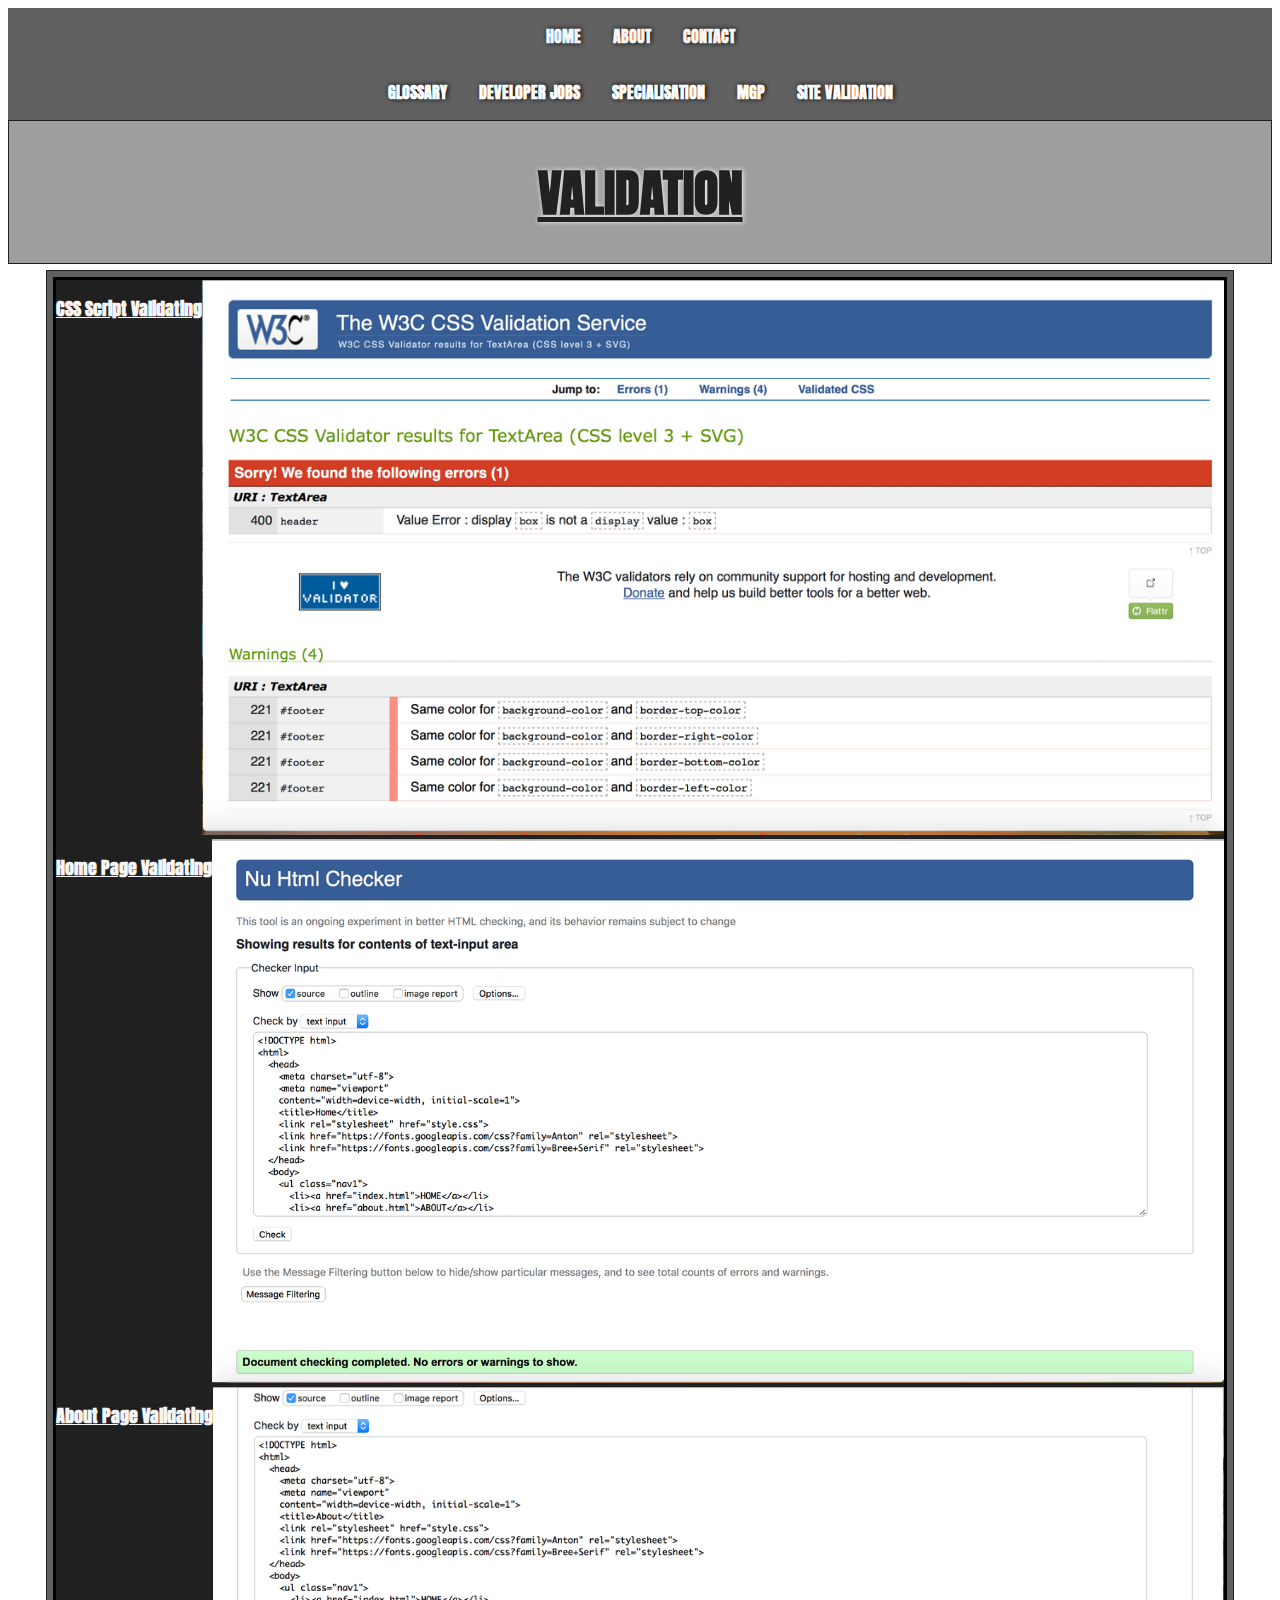
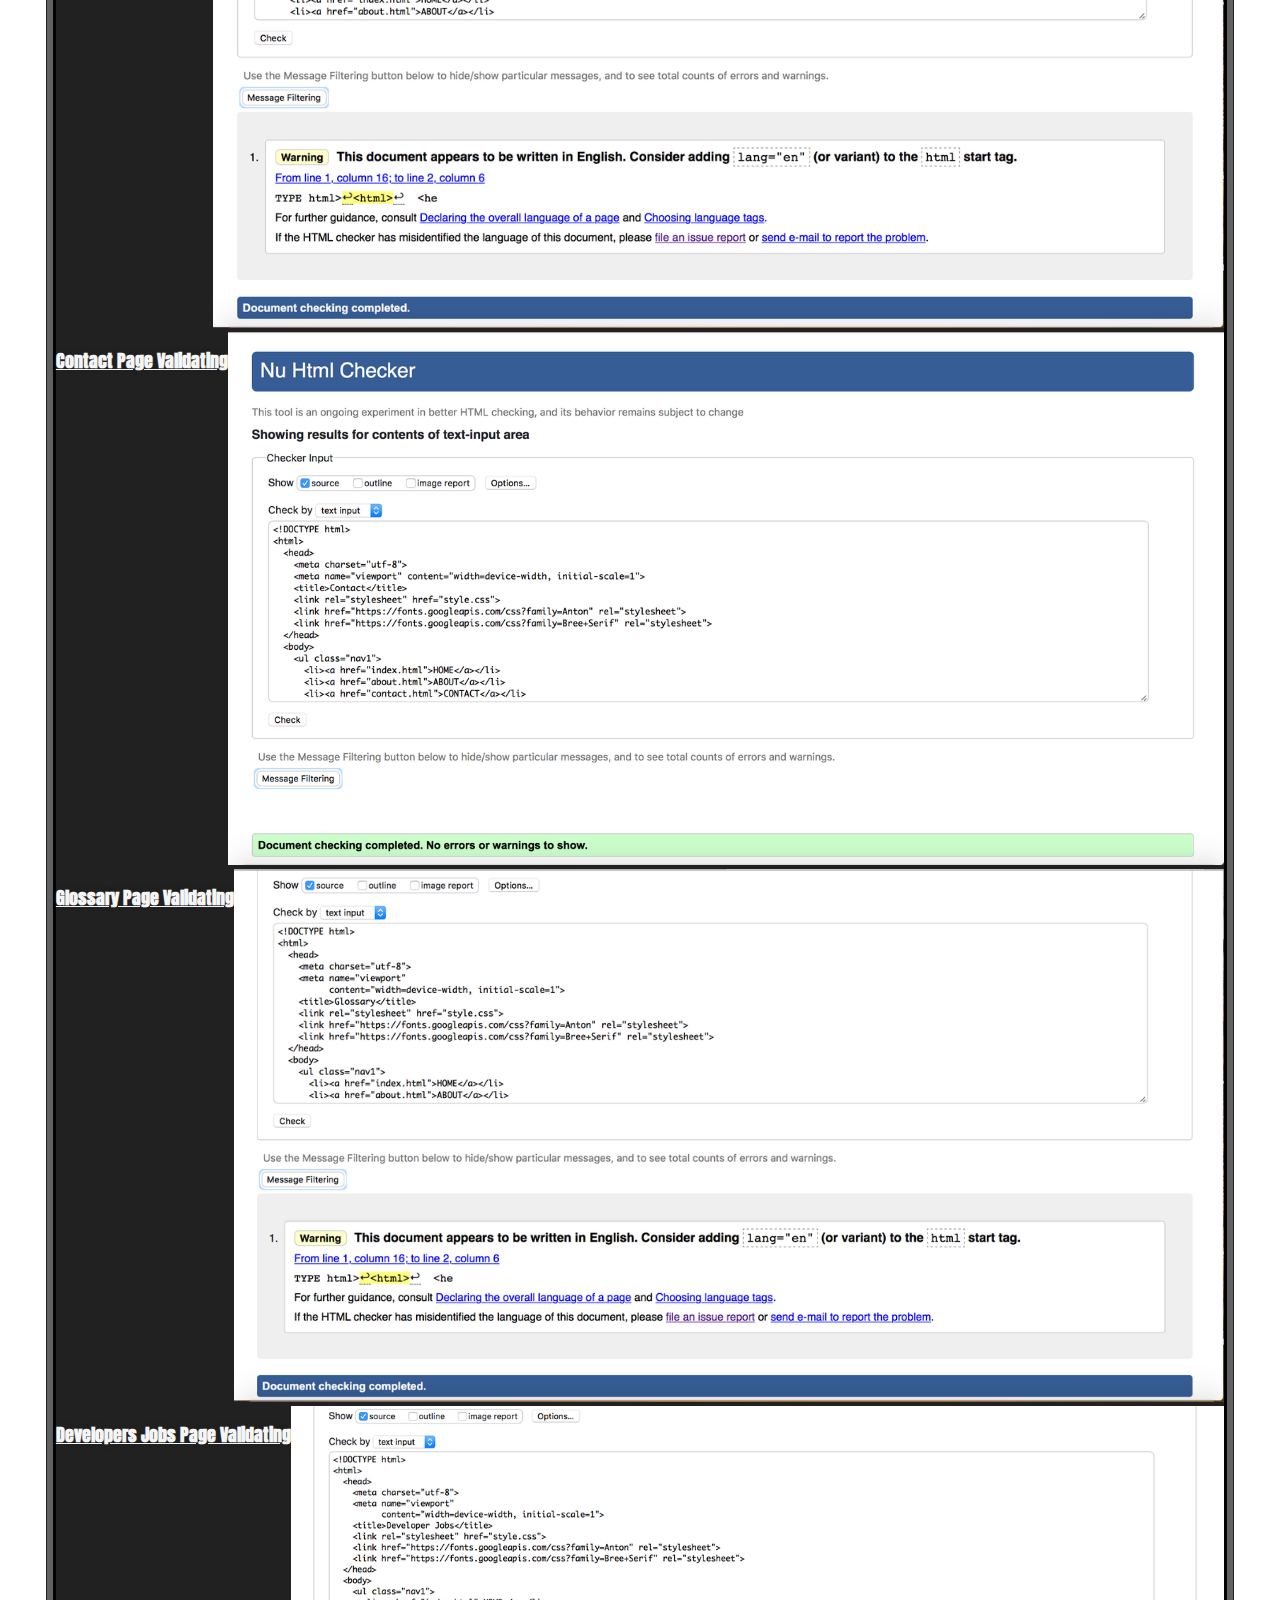
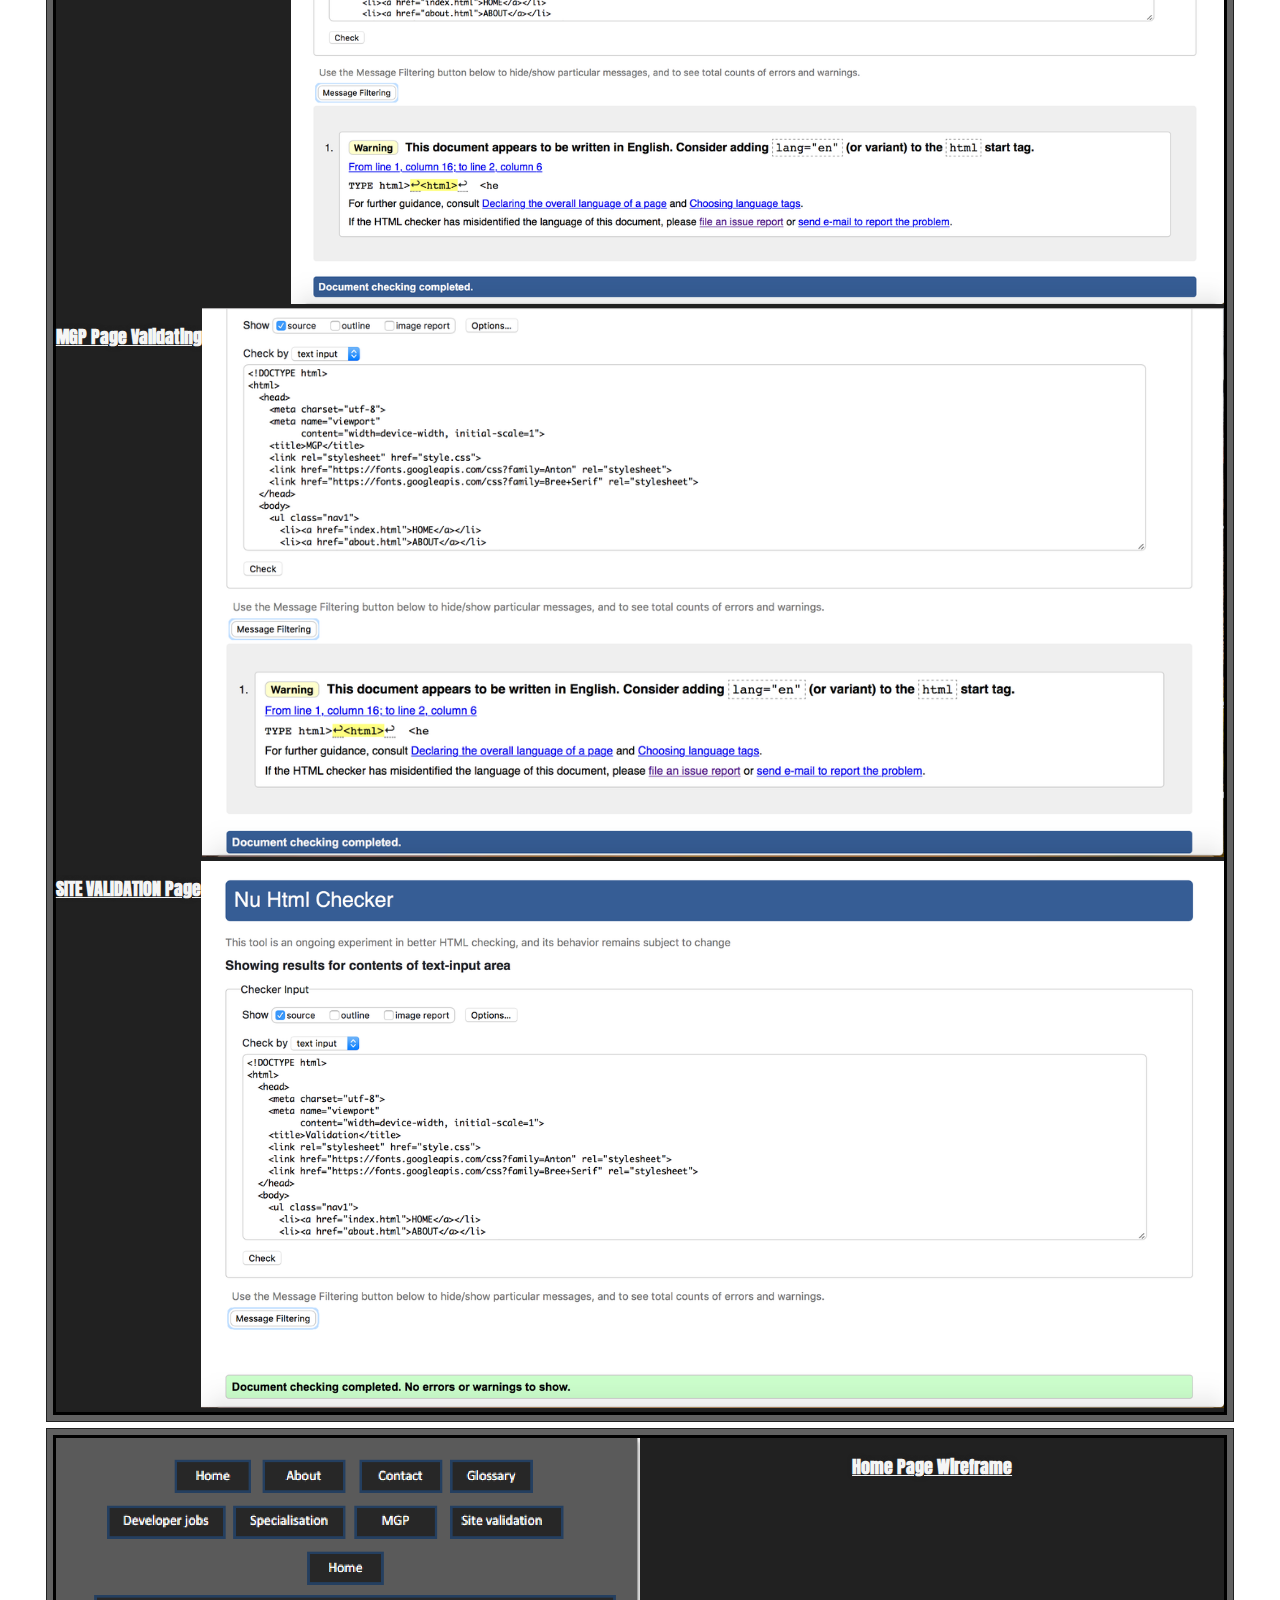
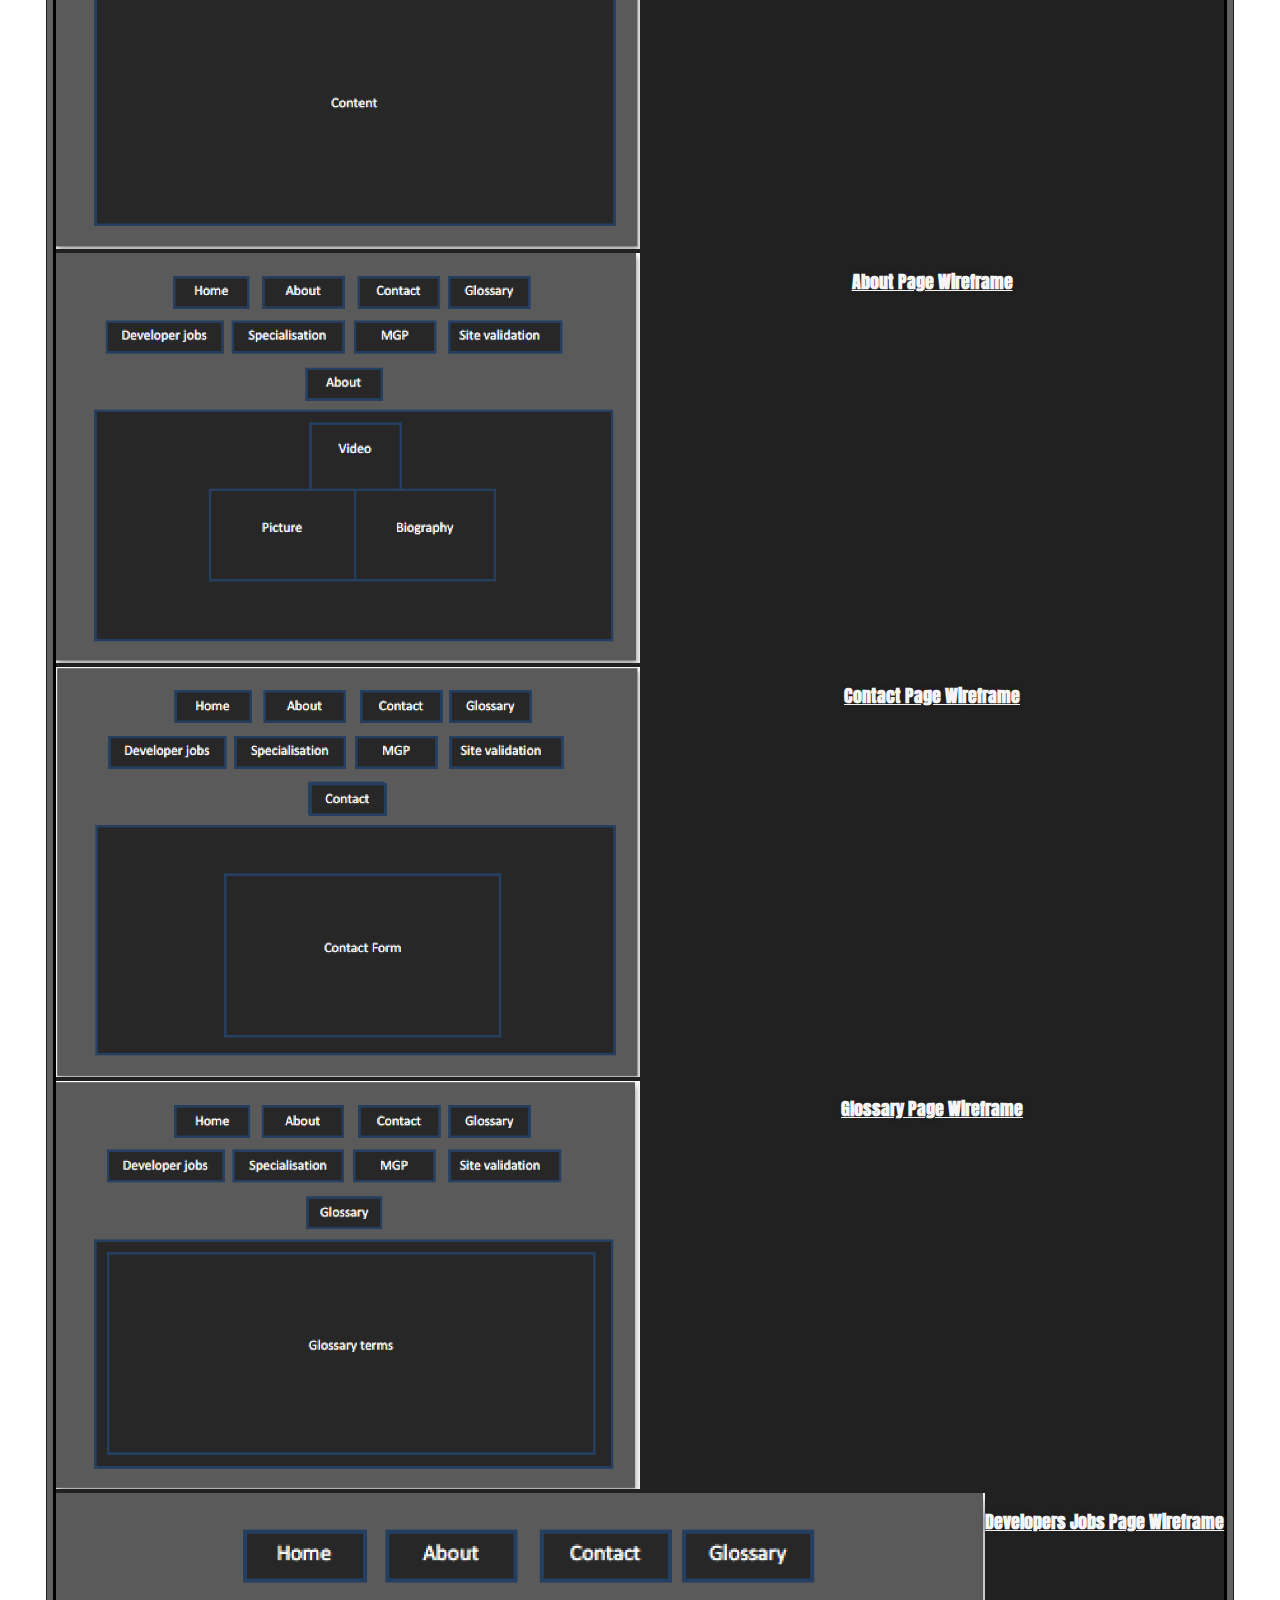
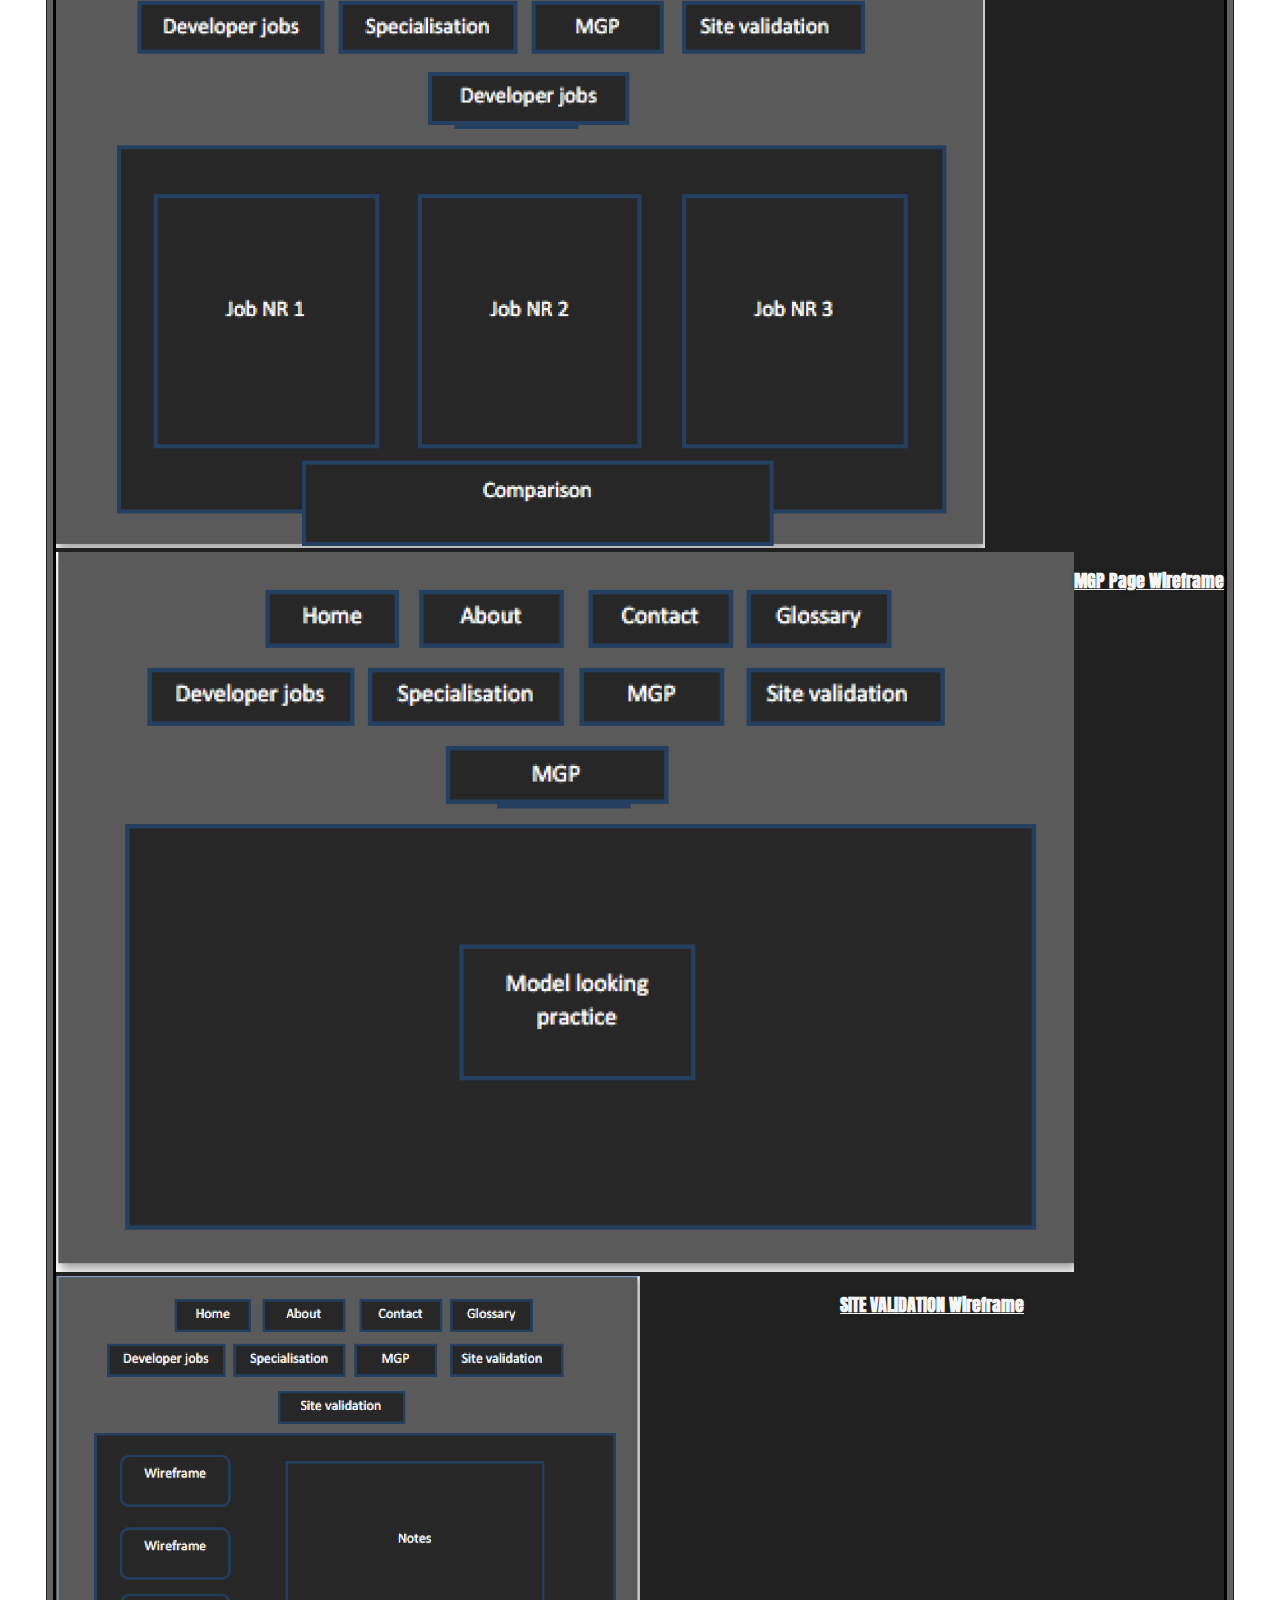
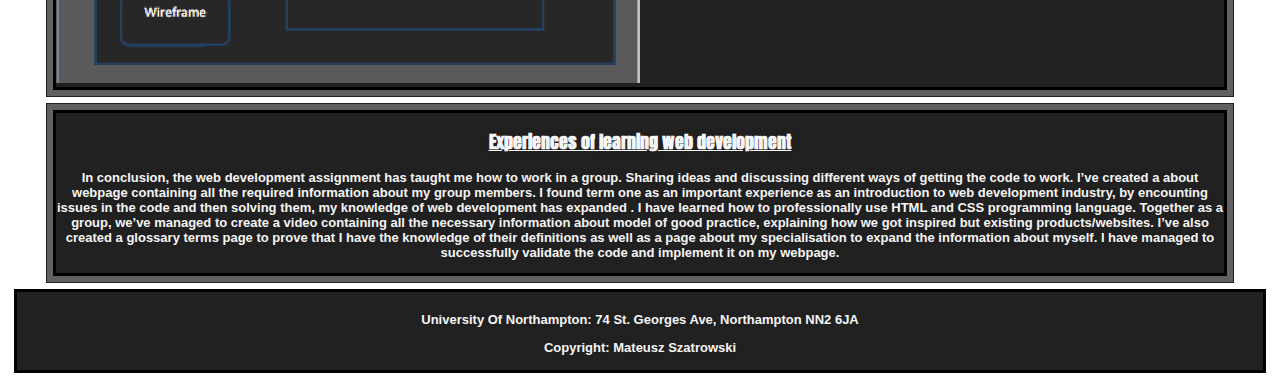
<file: validation.html>
<!DOCTYPE html>
<html>
  <head>
    <meta charset="utf-8">
    <meta name="viewport" 
          content="width=device-width, initial-scale=1">
    <title>Validation</title>
    <link rel="stylesheet" href="stylesheet.css">
    <link href="https://fonts.googleapis.com/css?family=Anton" rel="stylesheet">
    <link href="https://fonts.googleapis.com/css?family=Bree+Serif" rel="stylesheet">
  </head>
  <body> 
    <ul class="nav1">
      <li><a href="index.html">HOME</a></li>
      <li><a href="about.html">ABOUT</a></li>
      <li><a href="contact.html">CONTACT</a></li>
    </ul>
    <ul class="nav2">
      <li><a href="glossary.html">GLOSSARY</a></li>
      <li><a href="developerjobs.html">DEVELOPER JOBS</a></li>
      <li><a href="specialisation.html">SPECIALISATION</a></li>
      <li><a href="mgp.html">MGP</a></li>
      <li><a href="validation.html">SITE VALIDATION</a></li>
    </ul>
    <div id="menu">
      <h1>VALIDATION</h1>
    </div>
    <div id="body">
      <div id="contentbox1">
        <header>
          <h2>CSS Script Validating</h2>
          <div><img src="img/cssvalidation.png" alt="css"></div>
        </header>
        <header>
      <h2>Home Page Validating</h2>
        <div><img src="img/homevalidation.png" alt="home"></div>
        </header>
        <header>
      <h2>About Page Validating</h2>
          <div><img src="img/aboutvalidation.png" alt="about"></div>
        </header>
        <header>
      <h2>Contact Page Validating </h2>
          <div><img src="img/contactvalidation.png" alt="contact"></div>
          </header>
        <header>
      <h2>Glossary Page Validating</h2>
          <div> <img src="img/glossaryvalidation.png" alt="glossary"></div>
          </header>
          <header>
      <h2>Developers Jobs Page Validating</h2>
            <div> <img src="img/jobsvalidation.png" alt="jobs"></div>
            </header>
        <header>
      <h2>MGP Page Validating</h2>
          <div>  <img src="img/mgpvalidation.png" alt="mgp"></div>
          </header>
        <header>
      <h2>SITE VALIDATION Page</h2>
          <div> <img src="img/sitevalidation.png" alt="validation"></div>
          </header>
      </div>
    </div>
    <div id="body1">
      <div id="contentbox2">
        <header>
          <div><img src="img/homewire.png" alt="home"></div>
          <div>
          <h2>Home Page Wireframe</h2></div>
        </header>
        
        <header>
          <div> <img src="img/aboutwire.png" alt="about"></div>
        <div><h2>About Page Wireframe</h2></div>
        </header>
        
        <header> 
          <div><img src="img/contactwire.png" alt="contact"></div>
          <div><h2>Contact Page Wireframe </h2></div>
        </header>
        
        <header>
        <div><img src="img/glossarywire.png" alt="glossary"></div>
          <div><h2>Glossary Page Wireframe</h2></div>
        </header>
     <header>
       <div><img src="img/jobswire.png" alt="jobs"></div>
       <h2>Developers Jobs Page Wireframe</h2>
       </header>
      
        <header>
          <div><img src="img/mgpwire.png" alt="mgp"></div>
          <h2>MGP Page Wireframe</h2>
        </header>
      
        <header>
          <div>
            <img src="img/validationwire.png" alt="validation"></div>
          <div><h2>SITE VALIDATION Wireframe</h2></div>
        </header>
      </div>
    
    </div>
    <div id="body3">
      <div id="contentbox3">
        <h2>Experiences of learning web development</h2>
        <h3> In conclusion, the web development assignment has taught me how to work in a group. Sharing ideas and discussing different ways of getting the code to work. I’ve created a about webpage containing all the required information about my group members. I found term one as an important experience as an introduction to web development industry, by encounting issues in the code and then solving them, my knowledge of web development has expanded . I have learned how to professionally use HTML and CSS programming language. Together as a group, we’ve managed to create a video containing all the necessary information about model of good practice, explaining how we got inspired but existing products/websites. I’ve also created a glossary terms page to prove that I have the knowledge of their definitions as well as a page about my specialisation to expand the information about myself.  I have managed to successfully validate the code and implement it on my webpage. </h3>
      </div>
    </div>

    <div id="footerbox">
      <div id="footer">
        <h3>University Of Northampton: 74 St. Georges Ave, Northampton NN2 6JA</h3>
        <h3>Copyright: 
          Mateusz Szatrowski</h3>
      </div>
    </div>
  </body>
</html>
</file>
<file: stylesheet.css>
h1{
  text-align: center;
  color:#212121;
  font-family: 'Anton', sans-serif;
  text-shadow: #F5F5F5 1px 0 5px; 
  font-size: 50px;
  text-decoration: underline;
}

/*This is a font for headings.*/


h2{
  text-align: center;
  font-size: 18px;
  font-family: 'Anton', sans-serif;
  text-shadow: #212121 1px 0 5px; 
  text-decoration: underline;
  color:#F5F5F5;
}

/*This is the code for the font content*/

h3 {
  text-align: center;
  color:#F5F5F5;
  text-shadow: #212121 1px 0 3px; 
  font-size: 13px;
  font-family: sans-serif;
  color:#F5F5F5;
}

/*This is the code for the font content*/

body { 
  background-image: url(https://static.pexels.com/photos/51415/pexels-photo-51415.jpeg) ;
  background-position: center;
  background-repeat:  no-repeat;
  background-attachment: fixed;
  background-size:  cover;
}
/*This is the code for the background image*/
/*Navigation bar which was found by my team mate Alex who found it on codepen*/

.nav1{
  list-style:none;
  margin:0;
  padding:0;
  display:flex;
  justify-content:center;
  flex-flow:row wrap;
  background: #616161;
}

/* This is code for the top navigation bar*/

.nav1 a{
  text-decoration:none;
  color:#F5F5F5;;
  text-shadow: #000000 1px 0 5px;
  padding:1em; 
  display:block; 
  font-family: 'Anton', sans-serif;
  font-weight:bold;
}

/*This is the code for navigations bar font*/

.nav1 a:hover{
  background:rgba(155, 151, 151, 0.2);
}

/*This is the code for hover links effect*/

@media all and (max-width:1000px){
  .nav1{
    justify-content:space-around;
  }
}

/*This is the code for mobile phone*/

@media all and (max-width: 1000px){
  .nav1{
    flex-flow:column wrap;
  }
  
  /*This is the code for mobile phone*/

  .nav1 a{
    text-align:center;
    border-top: 1px solid rgba(255,255,255,0.3); 
    border-bottom: 1px solid rgba(0,0,0,0.1); 
  }
  /*This is the code for overlay effect*/
}

/*This is navigation bar 2*/

.nav2{
  list-style:none;
  margin:0;
  padding:0;
  display:flex;
  justify-content:center;
  flex-flow:row wrap;
  background:#616161;
}

/*This is the code for NR 2 navigation bar*/

.nav2 a{
  text-decoration:none;
  color:white;
  text-shadow: #000000 1px 0 5px;
  padding:1em;
  display:block; 
  font-family: 'Anton', sans-serif;
  font-weight:bold;
}

/*This is the code for NR 2 navigation bar font*/

.nav2 a:hover{
  background:rgba(237, 237, 237, 0.2);
}

/*This is the code for hover effect*/

/*mobile phone*/

@media all and (max-width:800px){
  .nav2{
    justify-content:space-around;
  }
}

/*This is the code for mobile phone*/

@media all and (max-width: 600px){
  .nav2{
    flex-flow:column wrap;
  }
  
/*This is the code for mobile phone*/

  .nav2 a{
    text-align:center;
    border-top: 1px solid rgba(255,255,255,0.3); 
    border-bottom: 1px solid rgba(0,0,0,0.1); 
  }
 
}

/*This is the code to allign the text in the middle*/

a {
  display: inline-block;
  text-decoration: none;
  color: #212121;
  text-transform: uppercase;
  position: relative;
  transition: all 0.4s ease;
}

/*This is the code for the font*/

/*Body Section*/

#menu {
  min-height: 50px;
  background-color:#9E9E9E;
}

/*This is the code for the heading bar*/

#body {
  margin-left: 3%;
  margin-right:3%;
  margin-top: 0.5%;
  margin-bottom:0.5%;
  background-color:#616161;
}

/*This is the code for body container*/

#body1 {
  margin-left: 3%;
  margin-right:3%;
  margin-top: 0.5%;
  background-color:#616161;
}

/*This is the code for body container*/


#body2 {
  margin-left: 3%;
  margin-right:3%;
  margin-top: 0.5%;
  background-color:#616161;
}

/*This is the code for body container*/

#body3 {
  margin-left: 3%;
  margin-right:3%;
  margin-top: 0.5%;
  background-color:#616161;
}

/*This is the code for body container*/


#footer {
  margin-left: 3%;
  margin-right:3%;
  min-height: 70px;
  margin-top: 0.5%;
  background-color: #212121; 
}

/*This is the code for the footer*/

/*home page boxes*/

#menu, #body,#body1,#body2,#body3, #footer {
  border: 1px solid #212121;
}

/*content boxes*/


#contentbox1 {
  margin-top:0.5%;
  margin-bottom:0.5%;
  margin-left: 0.5%;
  margin-right:0.5%;
  background-color:#212121;
  border: solid;
}

/*This is the code for the content box*/

#contentbox2 {
  margin-top:0.5%;
  margin-bottom:0.5%;
  margin-left: 0.5%;
  margin-right:0.5%;
  min-height: 50px;
  background-color:#212121;
  border: solid;
}

/*This is the code for the content box*/

#contentbox3 {
  margin-top:0.5%;
  margin-bottom:0.5%;
  margin-left: 0.5%;
  margin-right:0.5%;
  min-height: 50px;
  background-color:#212121;
  border: solid;
}


/*This is the code for the content box*/

#footerbox {
  margin-top:0.5%;
  margin-bottom:0.5%;
  margin-left: 0.5%;
  margin-right:0.5%;
  min-height: 60px;
  border: solid;
  background-color: #212121;
}

/*This is the code for footerbox*/

/*Video*/

video { 
  margin-top: 1%;
  width:100%;
  max-width:800px;
  height:auto;
  background: #212121;
  display: block;
  margin: 0 auto;
}

/*This is the code for the video*/

/*contact form*/

form {
  margin-top: 1%;
  margin: 0 auto;
  width: 400px;
  padding: 1em;
  background-color:#F5F5F5;
}


/*This is the code for contact page*/


form div + div {
  margin-top: 0.5em;
}

/**/

label {
  display: inline-block;
  font-family: 'Anton', sans-serif;
  color: #212121;
  width: 90px;
  text-align: left;
}

/*This is the code for the labels next to the boxes*/

input, textarea {
  font-family: 'Anton', sans-serif;
  width: 400px;
}

/*This is the code for the textarea boxes*/

textarea {
  vertical-align: top;
  height: 5em;
}

/*This is the code for the alligment of the text boxes*/

.button {
  padding-left: 230px; 
}

/*This is the code for the submit button*/

button {
  margin-left: .5em;
}

/*This is the code for the submit button*/

#container {
  margin-top:5px;
  margin-bottom: 5px;
  height:200%;
}

/*This is the code for the container*/

/*columns*/


.table {
  display: table;
  margin: 0 auto;
  max-width: 1400px;
  width: 100%;
}

/*This is the code for the grid table collumns*/

.column {
  display: table-cell;
 
}

/*This is the table to display columns inside the grid*/

.middlebox {
  background:#757575;
  width: 220px; 
}

/*This is the code for the box in the middle of a column*/

.twoboxes {
  background: #607D8B;
  width: 220px; 
}

/*They're the 2 boxes in the collumn*/


/*Images*/


header {
  flex-flow: row wrap;
  display: box;
  display:flex;
  background:#212121;
}/*Heading container*/

header {
  padding:0;
}/*Alligns the boxes together*/

header div {
  flex: auto;
  width: 200px;
  /*Alligns the boxes together*/
}

header div img {
  width: 100%;
  height: auto;
  /*Alligns the boxes together*/
}

/Alligns the boxes together*/

@media only screen and (max-width:500px) {image div {
  margin:0;
  }/*media query for the images*/
</file>
